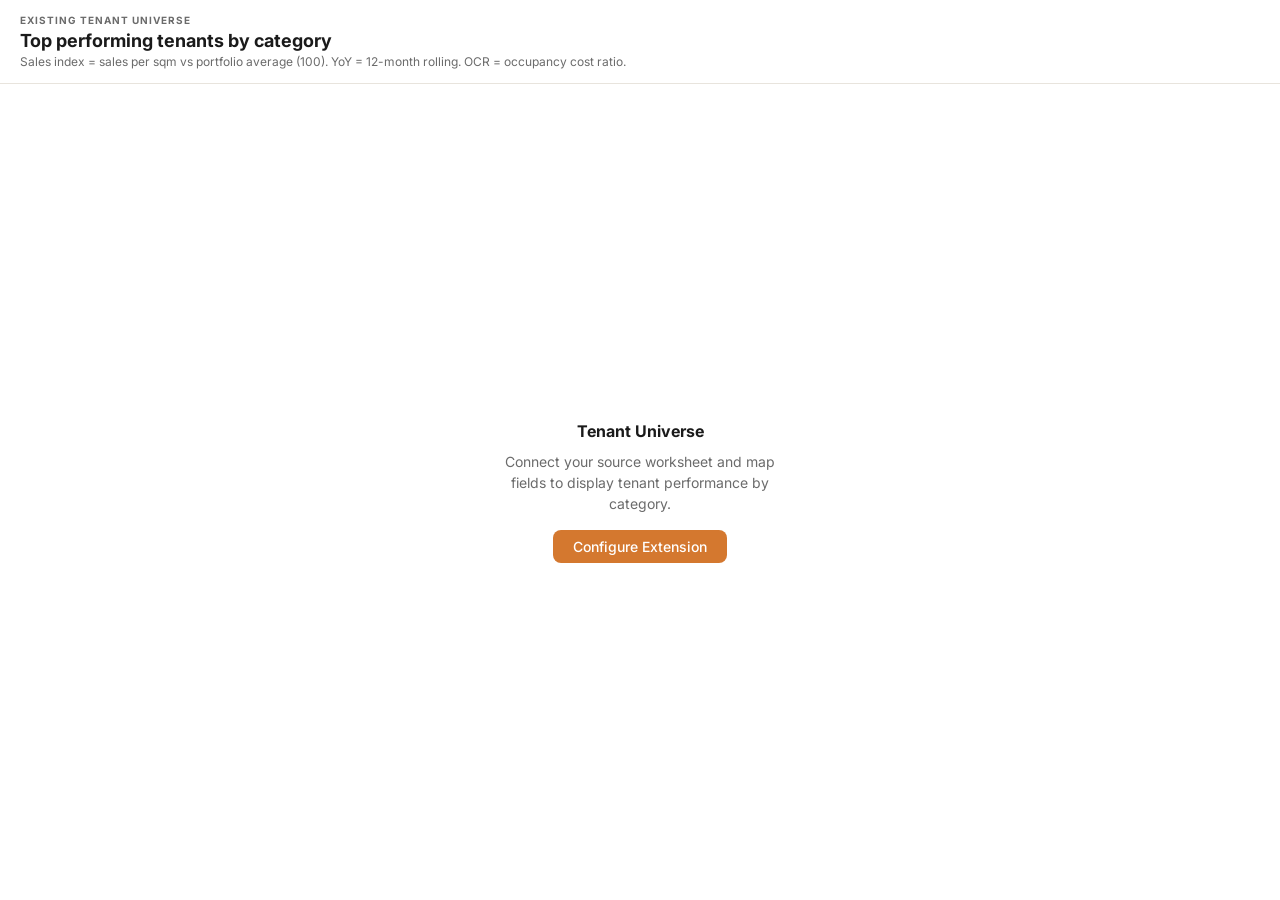
<file: index.html>
<!DOCTYPE html>
<html lang="en">
<head>
  <meta charset="UTF-8" />
  <meta name="viewport" content="width=device-width, initial-scale=1.0" />
  <title>Tenant Universe</title>
  <link rel="preconnect" href="https://fonts.googleapis.com" />
  <link href="https://fonts.googleapis.com/css2?family=Inter:wght@400;500;600;700&display=swap" rel="stylesheet" />
  <script src="js/tableau.extensions.1.latest.min.js"></script>
  <style>
    :root {
      --bg: #F7F5F0; --surface: #FFFFFF; --surface2: #F0EDE8;
      --border: #E8E4DD; --accent: #D4782F; --text: #1A1A1A;
      --text-secondary: #4A4A4A; --text-muted: #6B6B6B;
      --danger: #C62828; --radius: 8px;
      --font: 'Inter', -apple-system, BlinkMacSystemFont, 'Segoe UI', sans-serif;
    }
    *, *::before, *::after { box-sizing: border-box; margin: 0; padding: 0; }
    html, body { height: 100%; font-family: var(--font); background: transparent; color: var(--text); overflow: hidden; }

    #app { display: flex; flex-direction: column; height: 100vh; overflow: hidden; }

    /* ── Header ── */
    #header {
      padding: 14px 20px 12px; background: var(--surface);
      border-bottom: 1px solid var(--border); flex-shrink: 0;
    }
    .header-eyebrow {
      font-size: 10px; font-weight: 700; text-transform: uppercase;
      letter-spacing: .1em; color: var(--text-muted); margin-bottom: 4px;
    }
    #header h1 { font-size: 18px; font-weight: 700; color: var(--text); margin-bottom: 3px; }
    .header-subtitle { font-size: 12px; color: var(--text-muted); line-height: 1.4; }

    /* ── Data cap ── */
    #data-cap-notice {
      display: flex; align-items: center; gap: 7px;
      padding: 5px 20px; background: #FFFDE7; border-bottom: 1px solid #FFE082;
      font-size: 11px; font-weight: 500; color: #E65100; flex-shrink: 0;
    }

    /* ── KPI cards ── */
    #kpi-cards {
      display: flex; flex-shrink: 0;
      background: var(--surface); border-top: 3px solid var(--accent); border-bottom: 1px solid var(--border);
    }
    .kpi-card-item { position: relative; flex: 1; min-width: 0; padding: 14px 20px; border-left: 1px solid var(--border); }
    .kpi-card-item:first-child { border-left: none; }
    .kpi-card-label {
      font-size: 10px; font-weight: 600; text-transform: uppercase;
      letter-spacing: .07em; color: var(--text-muted); margin-bottom: 6px; padding-right: 16px;
    }
    .kpi-card-value { font-size: 26px; font-weight: 700; color: var(--text); line-height: 1.1; }
    .kpi-card-sub { font-size: 12px; color: var(--text-muted); margin-top: 4px; }
    .kpi-card-delta { font-size: 12px; font-weight: 600; margin-top: 4px; line-height: 1.4; }
    .kpi-card-delta.up   { color: #2E7D32; }
    .kpi-card-delta.down { color: var(--danger); }

    /* ── KPI info tooltip ── */
    .kpi-info-wrap { position: absolute; top: 12px; right: 12px; }
    .kpi-info-btn {
      width: 16px; height: 16px; border-radius: 50%; border: none; padding: 0;
      background: rgba(212,120,47,.15); color: var(--accent);
      font-size: 10px; font-weight: 700; font-style: italic; font-family: Georgia, 'Times New Roman', serif;
      display: flex; align-items: center; justify-content: center; cursor: default;
    }
    .kpi-info-btn:hover, .kpi-info-btn:focus { background: rgba(212,120,47,.28); outline: none; }
    .kpi-tooltip {
      position: absolute; top: 22px; right: 0; width: 230px;
      background: var(--text); color: #fff; font-size: 11px; line-height: 1.5;
      padding: 9px 11px; border-radius: 6px; box-shadow: 0 6px 18px rgba(0,0,0,.18);
      opacity: 0; visibility: hidden; transform: translateY(-4px);
      transition: opacity .14s, transform .14s; z-index: 30; pointer-events: none;
    }
    .kpi-info-wrap:hover .kpi-tooltip, .kpi-info-btn:focus + .kpi-tooltip {
      opacity: 1; visibility: visible; transform: translateY(0);
    }

    /* ── Filter bar ── */
    #filter-bar {
      display: flex; align-items: center; justify-content: space-between; padding: 9px 20px;
      gap: 10px; flex-shrink: 0; flex-wrap: wrap;
      background: var(--surface); border-bottom: 1px solid var(--border);
    }
    .filter-bar-left, .filter-bar-right {
      display: flex; align-items: center; gap: 10px; flex-wrap: wrap;
    }
    .filter-pill {
      display: inline-flex; align-items: center; gap: 5px;
      padding: 5px 13px; background: var(--surface); border: 1px solid var(--border);
      border-radius: 20px; font-size: 12px; font-weight: 500; color: var(--text-muted);
      cursor: pointer; user-select: none; white-space: nowrap; font-family: var(--font);
      transition: background .14s, border-color .14s, box-shadow .14s;
    }
    .filter-pill:hover { background: var(--surface2); border-color: #c5c0b9; box-shadow: 0 1px 4px rgba(0,0,0,.07); }
    .filter-pill.active { background: rgba(212,120,47,.10); border-color: var(--accent); color: var(--text); }
    .pill-chevron { font-size: 10px; color: var(--text-muted); }
    .filter-pill.active .pill-chevron { color: var(--accent); }
    .pill-clear { font-size: 14px; line-height: 1; color: var(--text-muted); padding: 0 2px; cursor: pointer; transition: color .12s; }
    .pill-clear:hover { color: var(--danger); }
    .pill-count {
      display: inline-flex; align-items: center; justify-content: center;
      min-width: 18px; height: 18px; padding: 0 5px;
      background: var(--accent); color: #fff; border-radius: 9px;
      font-size: 10px; font-weight: 700; line-height: 1;
    }
    .filter-clear-btn {
      display: inline-flex; align-items: center; gap: 4px;
      padding: 5px 12px; background: transparent; border: 1px solid var(--border);
      border-radius: 20px; font-size: 12px; font-weight: 500; color: var(--text-muted);
      cursor: pointer; white-space: nowrap; font-family: var(--font);
      transition: color .14s, border-color .14s;
    }
    .filter-clear-btn:hover { color: var(--danger); border-color: var(--danger); }
    .filter-dropdown {
      position: fixed; z-index: 200; background: var(--surface);
      border: 1px solid var(--border); border-radius: 10px;
      box-shadow: 0 6px 24px rgba(0,0,0,.14);
      min-width: 200px; max-width: 260px; max-height: 320px;
      display: flex; flex-direction: column; overflow: hidden;
    }
    .filter-dropdown-body { overflow-y: auto; flex: 1; }
    .filter-dropdown-body::-webkit-scrollbar { width: 4px; }
    .filter-dropdown-body::-webkit-scrollbar-thumb { background: var(--border); border-radius: 2px; }
    .filter-dropdown-item {
      display: flex; align-items: center; gap: 9px; padding: 9px 14px;
      font-size: 13px; color: var(--text); cursor: pointer; transition: background .1s;
    }
    .filter-dropdown-item:hover { background: var(--surface2); }
    .filter-dropdown-item input[type="checkbox"],
    .filter-dropdown-item input[type="radio"] { accent-color: var(--accent); width: 14px; height: 14px; flex-shrink: 0; cursor: pointer; }
    .filter-dropdown-footer { display: flex; justify-content: space-between; padding: 8px 14px; border-top: 1px solid var(--border); }
    .filter-dropdown-footer button {
      background: none; border: none; font-size: 12px; font-family: var(--font);
      color: var(--accent); cursor: pointer; padding: 2px 0; font-weight: 500;
    }
    .filter-dropdown-footer button:hover { text-decoration: underline; }
    .date-preset-item {
      display: flex; align-items: center; gap: 9px; padding: 9px 14px;
      font-size: 13px; color: var(--text); cursor: pointer; transition: background .1s;
    }
    .date-preset-item:hover { background: var(--surface2); }
    .date-preset-item.selected { font-weight: 600; color: var(--accent); }
    .preset-dot { font-size: 11px; flex-shrink: 0; color: var(--text-muted); }
    .date-preset-item.selected .preset-dot { color: var(--accent); }
    .date-custom-inputs { flex-direction: column; gap: 7px; padding: 10px 14px 8px; border-top: 1px solid var(--border); background: var(--surface2); }
    .date-custom-row { display: flex; align-items: center; gap: 8px; }
    .date-custom-row label { font-size: 11px; font-weight: 600; text-transform: uppercase; letter-spacing: .05em; color: var(--text-muted); width: 30px; flex-shrink: 0; }
    .date-custom-row input[type="date"] { flex: 1; padding: 5px 8px; border: 1px solid var(--border); border-radius: 6px; font-size: 12px; font-family: var(--font); color: var(--text); background: var(--surface); outline: none; }
    .date-custom-row input[type="date"]:focus { border-color: var(--accent); }
    .date-apply-btn { padding: 6px 14px; background: var(--accent); color: #fff; border: none; border-radius: 6px; font-size: 12px; font-family: var(--font); font-weight: 500; cursor: pointer; width: 100%; margin-top: 2px; }
    .date-apply-btn:hover { opacity: .88; }

    /* ── Main: accordion ── */
    #main { flex: 1; min-height: 0; overflow-y: auto; display: none; }
    #main::-webkit-scrollbar { width: 6px; }
    #main::-webkit-scrollbar-thumb { background: var(--border); border-radius: 3px; }

    .cat-block { border-bottom: 1px solid var(--border); }
    .cat-block:last-child { border-bottom: none; }

    .cat-row {
      display: flex; align-items: center; padding: 0 20px; min-height: 64px;
      gap: 16px; cursor: pointer; background: var(--surface);
      transition: background .12s; user-select: none;
    }
    .cat-row:hover { background: var(--surface2); }

    .cat-chevron { flex-shrink: 0; color: var(--text-muted); font-size: 13px; display: inline-block; transition: transform .2s; line-height: 1; }
    .cat-chevron.open { transform: rotate(90deg); }

    .cat-name-wrap { flex: 1; min-width: 0; }
    .cat-name { font-size: 15px; font-weight: 700; color: var(--text); }
    .cat-sub { font-size: 12px; color: var(--text-muted); margin-top: 2px; }

    .cat-kpis { display: flex; flex-shrink: 0; }
    .cat-kpi { min-width: 140px; padding: 4px 18px; border-left: 1px solid var(--border); }
    .cat-kpi-label { font-size: 10px; font-weight: 600; text-transform: uppercase; letter-spacing: .07em; color: var(--text-muted); margin-bottom: 3px; }
    .cat-kpi-value { font-size: 15px; font-weight: 700; color: var(--text); }
    .cat-kpi-value.yoy-pos { color: #2E7D32; }
    .cat-kpi-value.yoy-neg { color: var(--danger); }

    .cat-roster-btn {
      flex-shrink: 0; padding: 6px 14px; font-size: 12px; font-weight: 500;
      font-family: var(--font); border: 1px solid var(--border); border-radius: 20px;
      background: var(--surface); color: var(--text-muted);
      cursor: pointer; transition: border-color .14s, color .14s; white-space: nowrap;
    }
    .cat-roster-btn:hover { border-color: var(--accent); color: var(--accent); }

    /* ── Roster table ── */
    .roster-wrap { overflow-x: auto; }
    .roster-table { width: 100%; border-collapse: collapse; font-size: 13px; }
    .roster-table th {
      text-align: left; padding: 8px 16px;
      font-size: 10px; font-weight: 600; text-transform: uppercase; letter-spacing: .07em;
      color: var(--text-muted); background: var(--surface2); border-bottom: 1px solid var(--border);
      white-space: nowrap; position: sticky; top: 0;
    }
    .roster-table td { padding: 11px 16px; border-bottom: 1px solid var(--border); color: var(--text); vertical-align: middle; }
    .roster-table tr:last-child td { border-bottom: none; }
    .roster-table tbody tr { background: var(--surface); cursor: pointer; transition: background .1s; }
    .roster-table tbody tr:hover { background: rgba(212,120,47,.04); }
    .tenant-name-cell { font-weight: 600; }
    .location-cell { color: var(--text-secondary); }

    .sales-bar-wrap { display: flex; align-items: center; gap: 10px; }
    .sales-bar-track { width: 90px; height: 6px; background: var(--border); border-radius: 3px; flex-shrink: 0; overflow: hidden; }
    .sales-bar-fill { height: 6px; border-radius: 3px; }
    .sales-index-num { font-size: 13px; font-weight: 600; color: var(--text); min-width: 28px; }

    .yoy-pos { color: #2E7D32; font-weight: 600; }
    .yoy-neg { color: var(--danger); font-weight: 600; }

    .status-badge {
      display: inline-flex; align-items: center; padding: 2px 9px;
      border-radius: 12px; font-size: 11px; font-weight: 600; letter-spacing: .03em;
      border: 1px solid; white-space: nowrap;
    }
    .status-badge.watch    { background: #FFF3E0; color: #E65100; border-color: #FFCC80; }
    .status-badge.at-risk  { background: #FFEBEE; color: var(--danger); border-color: #EF9A9A; }
    .status-badge.generic  { background: var(--surface2); color: var(--text-muted); border-color: var(--border); }

    /* ── Gear button ── */
    #gear-btn {
      position: fixed; top: 8px; right: 8px; z-index: 50;
      width: 30px; height: 30px; border-radius: 6px;
      background: rgba(255,255,255,.92); border: 1px solid var(--border);
      color: var(--text-muted); cursor: pointer;
      display: flex; align-items: center; justify-content: center;
      opacity: 0; transition: opacity .14s, color .14s, border-color .14s;
    }
    #app:hover #gear-btn { opacity: 1; }
    #gear-btn:hover { color: var(--accent); border-color: var(--accent); }

    /* ── Empty state ── */
    #empty-state {
      display: none; flex-direction: column; align-items: center; justify-content: center;
      flex: 1; gap: 10px; color: var(--text-muted); text-align: center; padding: 32px;
    }
    #empty-state h2 { font-size: 16px; color: var(--text); }
    #empty-state p { font-size: 14px; max-width: 300px; line-height: 1.5; }
    #empty-state button {
      margin-top: 6px; padding: 8px 20px; background: var(--accent); color: #fff;
      border: none; border-radius: var(--radius); font-size: 14px; font-family: var(--font);
      font-weight: 500; cursor: pointer;
    }
    #empty-state button:hover { opacity: .88; }

    /* ── Tenant modal ── */
    #tenant-modal {
      position: fixed; inset: 0; z-index: 100;
      display: flex; align-items: center; justify-content: center;
      background: rgba(10,6,2,.48);
      backdrop-filter: blur(6px); -webkit-backdrop-filter: blur(6px);
      opacity: 0; pointer-events: none; transition: opacity .18s;
    }
    #tenant-modal.open { opacity: 1; pointer-events: all; }

    .tenant-modal-card {
      background: var(--surface); border-radius: 12px;
      box-shadow: 0 20px 60px rgba(0,0,0,.24);
      width: calc(100% - 40px); max-width: 520px;
      max-height: calc(100vh - 60px); overflow-y: auto;
      transform: translateY(8px); transition: transform .18s;
      display: flex; flex-direction: column;
    }
    #tenant-modal.open .tenant-modal-card { transform: translateY(0); }
    .tenant-modal-card::-webkit-scrollbar { width: 4px; }
    .tenant-modal-card::-webkit-scrollbar-thumb { background: var(--border); border-radius: 2px; }

    .modal-head { padding: 18px 48px 14px 20px; border-bottom: 1px solid var(--border); position: relative; }
    .modal-eyebrow { font-size: 10px; font-weight: 700; text-transform: uppercase; letter-spacing: .08em; color: var(--text-muted); margin-bottom: 4px; }
    .modal-tenant-name { font-size: 22px; font-weight: 700; color: var(--text); margin-bottom: 3px; line-height: 1.2; }
    .modal-subtitle-text { font-size: 13px; color: var(--text-muted); }
    .modal-close {
      position: absolute; top: 14px; right: 14px;
      background: var(--surface2); border: 1px solid var(--border); border-radius: 6px;
      width: 28px; height: 28px; display: flex; align-items: center; justify-content: center;
      cursor: pointer; color: var(--text-muted); font-size: 18px; line-height: 1;
      transition: color .14s, background .14s;
    }
    .modal-close:hover { color: var(--text); background: var(--border); }

    .kpi-row { display: grid; grid-template-columns: repeat(4, 1fr); gap: 1px; background: var(--border); border-top: 1px solid var(--border); border-bottom: 1px solid var(--border); }
    .kpi-tile { background: var(--surface); padding: 13px 14px; }
    .kpi-label { font-size: 10px; font-weight: 600; text-transform: uppercase; letter-spacing: .07em; color: var(--text-muted); margin-bottom: 4px; }
    .kpi-value { font-size: 20px; font-weight: 700; color: var(--text); line-height: 1; }
    .kpi-value.accent { color: var(--accent); }
    .kpi-sub { font-size: 11px; color: var(--text-muted); margin-top: 2px; }

    .modal-section { padding: 14px 20px; border-bottom: 1px solid var(--border); }
    .modal-section:last-child { border-bottom: none; }
    .section-eyebrow { font-size: 10px; font-weight: 700; text-transform: uppercase; letter-spacing: .08em; color: var(--text-muted); margin-bottom: 6px; }
    .section-heading { font-size: 14px; font-weight: 700; color: var(--text); margin-bottom: 12px; }

    .store-row {
      display: flex; align-items: center; justify-content: space-between;
      padding: 10px 0; border-bottom: 1px solid var(--border);
    }
    .store-row:last-child { border-bottom: none; }
    .store-info { flex: 1; min-width: 0; }
    .store-location-name { font-size: 14px; font-weight: 600; color: var(--text); }
    .store-meta-text { font-size: 12px; color: var(--text-muted); margin-top: 2px; }
    .store-right { display: flex; align-items: center; gap: 10px; flex-shrink: 0; padding-left: 12px; }
    .store-value-text { font-size: 14px; font-weight: 700; color: var(--text); }
    .store-status-badge {
      display: inline-flex; align-items: center; padding: 2px 8px;
      border-radius: 10px; font-size: 11px; font-weight: 600; border: 1px solid;
    }
    .store-status-badge.active   { background: #E8F5E9; color: #2E7D32; border-color: #A5D6A7; }
    .store-status-badge.inactive { background: var(--surface2); color: var(--text-muted); border-color: var(--border); }
    .modal-bottom { height: 8px; }
  </style>
</head>
<body>
<div id="app">

  <div id="header">
    <div class="header-eyebrow">Existing Tenant Universe</div>
    <h1>Top performing tenants by category</h1>
    <p class="header-subtitle">Sales index = sales per sqm vs portfolio average (100). YoY = 12-month rolling. OCR = occupancy cost ratio.</p>
  </div>

  <div id="kpi-cards" style="display:none;"></div>
  <div id="data-cap-notice" style="display:none;"></div>
  <div id="filter-bar" style="display:none;"></div>

  <div id="main"></div>

  <div id="empty-state">
    <h2>Tenant Universe</h2>
    <p>Connect your source worksheet and map fields to display tenant performance by category.</p>
    <button id="empty-config-btn">Configure Extension</button>
  </div>

  <button id="gear-btn" hidden aria-label="Configure">
    <svg width="15" height="15" viewBox="0 0 24 24" fill="none" stroke="currentColor" stroke-width="2" stroke-linecap="round" stroke-linejoin="round" aria-hidden="true">
      <circle cx="12" cy="12" r="3"/>
      <path d="M19.4 15a1.65 1.65 0 0 0 .33 1.82l.06.06a2 2 0 1 1-2.83 2.83l-.06-.06a1.65 1.65 0 0 0-1.82-.33 1.65 1.65 0 0 0-1 1.51V21a2 2 0 1 1-4 0v-.09A1.65 1.65 0 0 0 9 19.4a1.65 1.65 0 0 0-1.82.33l-.06.06a2 2 0 1 1-2.83-2.83l.06-.06A1.65 1.65 0 0 0 4.68 15a1.65 1.65 0 0 0-1.51-1H3a2 2 0 1 1 0-4h.09A1.65 1.65 0 0 0 4.6 9a1.65 1.65 0 0 0-.33-1.82l-.06-.06a2 2 0 1 1 2.83-2.83l.06.06A1.65 1.65 0 0 0 9 4.68a1.65 1.65 0 0 0 1-1.51V3a2 2 0 1 1 4 0v.09a1.65 1.65 0 0 0 1 1.51 1.65 1.65 0 0 0 1.82-.33l.06-.06a2 2 0 1 1 2.83 2.83l-.06.06A1.65 1.65 0 0 0 19.4 9a1.65 1.65 0 0 0 1.51 1H21a2 2 0 1 1 0 4h-.09a1.65 1.65 0 0 0-1.51 1z"/>
    </svg>
  </button>

  <div id="tenant-modal">
    <div class="tenant-modal-card" id="tenant-modal-card"></div>
  </div>

</div>
<script>
'use strict';
(function () {

  var tableauReady  = false;
  var rawRows       = [];
  var activeFilters = {};
  var currentDropdownEl = null;
  var MAX_ROWS = 50000;
  var BAR_SCALE = 200;

  var cfg = {
    sourceWorksheet: '',
    fieldMappings: {
      categoryField: '', categorySqftField: '', categoryYoyField: '',
      tenantField: '', brandCodeField: '', tenantCodeField: '', tenantStatusField: '',
      salesIndexField: '', tenantYoyField: '', ocrField: '', statusField: '',
      locationField: '', levelField: '', leaseEndField: '', sqmField: '', leaseValueField: '', storeStatusField: '',
      salesCurrentPeriodField: '', salesPerSqmField: '', salesPriorPeriodField: '', matRentField: '',
      storeCountField: '',
    },
    columnLabels: {
      tenantLabel: 'Tenant', locationLabel: 'Primary Location', salesIndexLabel: 'Sales Index',
      salesCurrentLabel: 'Sales (AED)', salesPerSqmLabel: 'Sales/Sqm', yoyLabel: 'YoY Growth',
      ocrLabel: 'OCR', storesLabel: 'Stores', statusLabel: 'Status',
    },
    columnVisibility: {
      salesIndexVisible: true, salesCurrentVisible: true, salesPerSqmVisible: true,
      yoyVisible: true, ocrVisible: true, storesVisible: true, statusVisible: true,
    },
    kpiTooltips: {},
    bands: [
      { color: '#2E7D32', threshold: 130 },
      { color: '#D4782F', threshold: 100 },
      { color: '#C62828', threshold: 0   },
    ],
    filterConfig: null,
  };

  var activeSort = null;
  var portfolioKpis = null;
  var openCategories = {};

  var SORT_METRICS = [
    { key: 'salesCurrentPeriodField', prop: 'salesCurrentPeriod', label: 'By Sales' },
    { key: 'salesPerSqmField',        prop: 'salesPerSqm',        label: 'By Sales/Sqm' },
    { key: 'ocrField',                prop: 'ocr',                label: 'By OCR' },
    { key: 'tenantYoyField',          prop: 'tenantYoy',          label: 'By YOY Growth' },
  ];

  var MOCK_MODE = window.location.search.indexOf('mock') >= 0;

  var DATE_PRESETS = [
    { key: 'all',    label: 'All Time' },
    { key: 'last7',  label: 'Last 7 days' },
    { key: 'last14', label: 'Last 14 days' },
    { key: 'last30', label: 'Last 30 days' },
    { key: 'last60', label: 'Last 60 days' },
    { key: 'last90', label: 'Last 90 days' },
    { key: 'mtd',    label: 'Month to Date' },
    { key: 'qtd',    label: 'Quarter to Date' },
    { key: 'ytd',    label: 'Year to Date' },
    { key: 'custom', label: 'Custom range…' },
  ];

  var $kpiCards      = document.getElementById('kpi-cards');
  var $filterBar     = document.getElementById('filter-bar');
  var $dataCapNotice = document.getElementById('data-cap-notice');
  var $main          = document.getElementById('main');
  var $emptyState    = document.getElementById('empty-state');
  var $gearBtn       = document.getElementById('gear-btn');
  var $modal         = document.getElementById('tenant-modal');
  var $modalCard     = document.getElementById('tenant-modal-card');

  // ── Init ──────────────────────────────────────────────────────────────────
  window.addEventListener('load', function () {
    if (MOCK_MODE) { loadMockData(); return; }
    tableau.extensions.initializeAsync({ configure: openConfig }).then(function () {
      tableauReady = true;
      var mode = tableau.extensions.environment.mode;
      if (!mode || mode === 'authoring') {
        $gearBtn.hidden = false;
        $gearBtn.addEventListener('click', openConfig);
      }
      document.getElementById('empty-config-btn').addEventListener('click', openConfig);
      tableau.extensions.settings.addEventListener(
        tableau.TableauEventType.SettingsChanged,
        function () { loadSavedConfig(); fetchAndRender(); }
      );
      loadSavedConfig();
      fetchAndRender();
    }).catch(function () { showEmpty(); });
  });

  function loadSavedConfig() {
    try {
      var all = tableau.extensions.settings.getAll();
      if (all.sourceWorksheet)  cfg.sourceWorksheet  = all.sourceWorksheet;
      if (all.fieldMappings)    cfg.fieldMappings    = JSON.parse(all.fieldMappings);
      if (all.columnLabels)     cfg.columnLabels     = JSON.parse(all.columnLabels);
      if (all.columnVisibility) cfg.columnVisibility = JSON.parse(all.columnVisibility);
      if (all.kpiTooltips)      cfg.kpiTooltips      = JSON.parse(all.kpiTooltips);
      if (all.bands)            cfg.bands            = JSON.parse(all.bands);
      if (all.filterConfig)     cfg.filterConfig     = JSON.parse(all.filterConfig);
    } catch (e) {}
  }

  function openConfig() {
    if (!tableauReady) return;
    var url = window.location.href.replace(/\/[^\/]*$/, '/dialog.html');
    tableau.extensions.ui.displayDialogAsync(url, '', { height: 680, width: 620 })
      .then(function (result) {
        if (result === 'saved') { loadSavedConfig(); fetchAndRender(); }
      })
      .catch(function (err) {
        if (err.errorCode !== tableau.ErrorCodes.DialogClosedByUser) console.error(err);
      });
  }

  // ── Data fetch ────────────────────────────────────────────────────────────
  function fetchAndRender() {
    if (!cfg.sourceWorksheet) { showEmpty(); return; }
    var ws = null;
    var sheets = tableau.extensions.dashboardContent.dashboard.worksheets;
    for (var i = 0; i < sheets.length; i++) {
      if (sheets[i].name === cfg.sourceWorksheet) { ws = sheets[i]; break; }
    }
    if (!ws) { showEmpty(); return; }

    ws.getSummaryDataAsync({ maxRows: MAX_ROWS }).then(function (dt) {
      rawRows = parseDataTable(dt);
      checkDataCap();
      initActiveFilters();
      renderFilterBar();
      applyAndRender();
    }).catch(function () { showEmpty(); });
  }

  function parseDataTable(dt) {
    var cols = dt.columns.map(function (c) { return c.fieldName; });
    return dt.data.map(function (row) {
      var obj = {};
      cols.forEach(function (col, i) { obj[col] = row[i].formattedValue; });
      return obj;
    });
  }

  function checkDataCap() {
    if (rawRows.length >= MAX_ROWS) {
      $dataCapNotice.style.display = 'flex';
      $dataCapNotice.innerHTML = '&#9888; Showing top ' + MAX_ROWS.toLocaleString() + ' records — data has been capped. Apply a filter on the source worksheet to narrow the dataset.';
    } else {
      $dataCapNotice.style.display = 'none';
    }
  }

  // ── Portfolio KPI cards ───────────────────────────────────────────────────
  function computePortfolioKpis(rows) {
    var fld = cfg.fieldMappings;
    var seenBrands = {}, seenLeases = {}, seenLocations = {};
    var activeBrandCount = 0, activeLeaseCount = 0, assetCount = 0;
    var matSales = 0, priorSales = 0, matRent = 0, totalArea = 0;

    rows.forEach(function (row) {
      // Assets = distinct locations in the portfolio; not gated by tenant status — it's a physical count.
      var locKey = fld.locationField ? normalizeTenantKey(row[fld.locationField]) : '';
      if (locKey && !seenLocations[locKey]) { seenLocations[locKey] = true; assetCount++; }

      if (isActiveTenantStatus(fld, row)) {
        // Active Brands = distinct Brand Code; falls back to tenant name if unmapped.
        var brandKey = fld.brandCodeField ? normalizeTenantKey(row[fld.brandCodeField])
          : (fld.tenantField ? normalizeTenantKey(row[fld.tenantField]) : '');
        if (brandKey && !seenBrands[brandKey]) { seenBrands[brandKey] = true; activeBrandCount++; }

        // Active Leases = distinct Tenant Code; falls back to counting every row if unmapped.
        var leaseKey = fld.tenantCodeField ? normalizeTenantKey(row[fld.tenantCodeField]) : '';
        if (leaseKey) {
          if (!seenLeases[leaseKey]) { seenLeases[leaseKey] = true; activeLeaseCount++; }
        } else {
          activeLeaseCount++;
        }
      }

      if (fld.salesCurrentPeriodField) matSales   += parseNumeric(row[fld.salesCurrentPeriodField]) || 0;
      if (fld.salesPriorPeriodField)   priorSales += parseNumeric(row[fld.salesPriorPeriodField])   || 0;
      if (fld.matRentField)            matRent    += parseNumeric(row[fld.matRentField])            || 0;
      if (fld.sqmField)                totalArea  += parseNumeric(row[fld.sqmField])                || 0;
    });

    return {
      activeBrandCount:  activeBrandCount,
      activeLeaseCount:  activeLeaseCount,
      assetCount:        assetCount,
      matSales:          matSales,
      priorSales:        priorSales,
      yoyPct:            priorSales > 0 ? ((matSales - priorSales) / priorSales * 100) : null,
      ocrPct:            matSales   > 0 ? (matRent / matSales * 100)                   : null,
      avgSalesPerSqm:   totalArea  > 0 ? (matSales / totalArea)                       : null,
    };
  }

  var KPI_TOOLTIP_DEFAULTS = {
    assets:          'Count of distinct locations (malls/properties) across the portfolio — a physical site count, not filtered by tenant status.',
    activeLeases:    'Count of distinct Tenant Codes among rows where Tenant Status = Current. Falls back to counting every row if Tenant Code isn\'t mapped.',
    activeBrands:    'Count of distinct Brand Codes with at least one Current-status lease. Falls back to counting distinct tenant names if Brand Code isn\'t mapped.',
    matSales:        'MAT = Moving Annual Turnover — sum of Sales (AED) across all rows. The % shown is (MAT Sales − Sales Prior Period) ÷ Sales Prior Period.',
    portfolioOcr:    'OCR = Occupancy Cost Ratio — total MAT Rent divided by total Sales (AED) across the portfolio.',
    avgSalesPerSqm:  'Total Sales (AED) divided by total Store Area (sqm) across the portfolio.',
  };
  function kpiTooltip(key) {
    var t = cfg.kpiTooltips || {};
    return (t[key] && t[key].trim()) || KPI_TOOLTIP_DEFAULTS[key];
  }

  function renderKpiCards(k) {
    $kpiCards.innerHTML = '';
    $kpiCards.appendChild(kpiCardItem('Assets', k.assetCount.toLocaleString(), 'across portfolio', 'assets'));
    $kpiCards.appendChild(kpiCardItem('Active Leases', k.activeLeaseCount.toLocaleString(), 'across portfolio', 'activeLeases'));
    $kpiCards.appendChild(kpiCardItem('Active Brands', k.activeBrandCount.toLocaleString(), 'across portfolio', 'activeBrands'));

    var matSalesCard = kpiCardItem('MAT Sales', formatValue(k.matSales), '', 'matSales');
    if (k.yoyPct !== null) {
      var isUp = k.yoyPct >= 0;
      var delta = document.createElement('div');
      delta.className = 'kpi-card-delta ' + (isUp ? 'up' : 'down');
      delta.textContent = (isUp ? '▲ ' : '▼ ') + (isUp ? '+' : '') + k.yoyPct.toFixed(1) + '% vs Prior Period ' + formatValue(k.priorSales);
      matSalesCard.appendChild(delta);
    }
    $kpiCards.appendChild(matSalesCard);

    $kpiCards.appendChild(kpiCardItem('Portfolio OCR', k.ocrPct !== null ? k.ocrPct.toFixed(1) + '%' : '—', '', 'portfolioOcr'));
    $kpiCards.appendChild(kpiCardItem('Avg Sales/Sqm', k.avgSalesPerSqm !== null ? formatValue(k.avgSalesPerSqm) : '—', '', 'avgSalesPerSqm'));
  }

  function kpiCardItem(label, value, sub, tooltipKey) {
    var item = document.createElement('div');
    item.className = 'kpi-card-item';
    if (tooltipKey) {
      var infoWrap = document.createElement('div'); infoWrap.className = 'kpi-info-wrap';
      var infoBtn = document.createElement('button');
      infoBtn.className = 'kpi-info-btn'; infoBtn.type = 'button'; infoBtn.tabIndex = 0;
      infoBtn.setAttribute('aria-label', 'About ' + label); infoBtn.textContent = 'i';
      var tip = document.createElement('div'); tip.className = 'kpi-tooltip'; tip.setAttribute('role', 'tooltip');
      tip.textContent = kpiTooltip(tooltipKey);
      infoWrap.appendChild(infoBtn); infoWrap.appendChild(tip);
      item.appendChild(infoWrap);
    }
    var lbl = document.createElement('div'); lbl.className = 'kpi-card-label'; lbl.textContent = label;
    var val = document.createElement('div'); val.className = 'kpi-card-value'; val.textContent = value;
    item.appendChild(lbl); item.appendChild(val);
    if (sub) {
      var subEl = document.createElement('div'); subEl.className = 'kpi-card-sub'; subEl.textContent = sub;
      item.appendChild(subEl);
    }
    return item;
  }

  // ── Group data ────────────────────────────────────────────────────────────
  function groupData(rows) {
    var fld = cfg.fieldMappings;
    var catMap = {}, catOrder = [];

    rows.forEach(function (row) {
      var catName = (fld.categoryField && row[fld.categoryField]) ? row[fld.categoryField] : '(No Category)';
      if (!catMap[catName]) {
        catMap[catName] = {
          name: catName,
          categorySqft:      fld.categorySqftField ? (row[fld.categorySqftField] || '') : '',
          categoryYoy:       fld.categoryYoyField  ? (row[fld.categoryYoyField]  || '') : '',
          tenantMap: {}, tenantOrder: [],
          leaseCodesSeen: {}, activeLeaseCount: 0,
          activeBrandCodesSeen: {}, activeTenantCount: 0,
        };
        catOrder.push(catName);
      }
      var cat = catMap[catName];
      var tenantRaw  = (fld.tenantField && row[fld.tenantField]) ? String(row[fld.tenantField]).trim() : '';
      var tenantName = tenantRaw || '(No Tenant)';
      var tenantKey  = tenantRaw ? normalizeTenantKey(tenantRaw) : '(NO TENANT)';
      // Roster rows are grouped by Brand Code (one brand can have many leases/Tenant Codes); tenant name is display-only.
      var brandKey = fld.brandCodeField ? normalizeTenantKey(row[fld.brandCodeField]) : tenantKey;
      if (!cat.tenantMap[brandKey]) {
        cat.tenantMap[brandKey] = {
          name:        tenantName,
          // salesIndex/tenantYoy/ocr are filled in below as a sales-weighted rollup across this brand's stores —
          // they vary per store, so a single first-row value would misrepresent the brand.
          salesIndex:  '',
          tenantYoy:   '',
          ocr:         '',
          status:      fld.statusField      ? (row[fld.statusField]      || '') : '',
          salesPerSqm: fld.salesPerSqmField ? (row[fld.salesPerSqmField] || '') : '',
          storeCount:  fld.storeCountField  ? (row[fld.storeCountField]  || '') : '',
          salesCurrentPeriod: 0,
          stores: [],
        };
        cat.tenantOrder.push(brandKey);
      }
      // Sales — current period is a per-unit value, not duplicated per tenant, so it accumulates on every row.
      if (fld.salesCurrentPeriodField) {
        cat.tenantMap[brandKey].salesCurrentPeriod += parseNumeric(row[fld.salesCurrentPeriodField]) || 0;
      }
      // Active leases/tenants (Tenant Code / Brand Code, within category) only count rows with Tenant Status = Current.
      if (isActiveTenantStatus(fld, row)) {
        var leaseCode = fld.tenantCodeField ? normalizeTenantKey(row[fld.tenantCodeField]) : '';
        if (leaseCode) {
          if (!cat.leaseCodesSeen[leaseCode]) { cat.leaseCodesSeen[leaseCode] = true; cat.activeLeaseCount++; }
        } else {
          cat.activeLeaseCount++;
        }
        if (!cat.activeBrandCodesSeen[brandKey]) { cat.activeBrandCodesSeen[brandKey] = true; cat.activeTenantCount++; }
      }
      var loc = fld.locationField ? (row[fld.locationField] || '') : '';
      var lvl = fld.levelField    ? (row[fld.levelField]    || '') : '';
      cat.tenantMap[brandKey].stores.push({
        location:    lvl ? loc + ' · ' + lvl : loc,
        leaseEnd:    fld.leaseEndField    ? (row[fld.leaseEndField]    || '') : '',
        sqm:         fld.sqmField        ? (row[fld.sqmField]        || '') : '',
        leaseValue:  fld.leaseValueField  ? (row[fld.leaseValueField]  || '') : '',
        storeStatus: fld.storeStatusField ? (row[fld.storeStatusField] || '') : '',
        // Carried per-store so the brand's Sales Index/YoY/OCR can be rolled up as a sales-weighted
        // average across all of this brand's stores, instead of just the first row encountered.
        salesIndex:         fld.salesIndexField        ? (row[fld.salesIndexField]        || '') : '',
        ocr:                fld.ocrField                ? (row[fld.ocrField]                || '') : '',
        tenantYoy:          fld.tenantYoyField          ? (row[fld.tenantYoyField]          || '') : '',
        salesCurrentPeriod: fld.salesCurrentPeriodField ? (row[fld.salesCurrentPeriodField]  || '') : '',
        salesPriorPeriod:   fld.salesPriorPeriodField   ? (row[fld.salesPriorPeriodField]    || '') : '',
        isActive:           isActiveTenantStatus(fld, row),
      });
    });

    return catOrder.map(function (catName) {
      var cat = catMap[catName];
      var tenants = cat.tenantOrder.map(function (tn) { return cat.tenantMap[tn]; });
      tenants.forEach(applyBrandRollup);
      if (activeSort) {
        tenants = tenants.slice().sort(function (a, b) {
          var av = parseNumeric(a[activeSort]); if (isNaN(av)) av = -Infinity;
          var bv = parseNumeric(b[activeSort]); if (isNaN(bv)) bv = -Infinity;
          return bv - av;
        });
      }
      return {
        name: cat.name,
        activeLeaseCount:  cat.activeLeaseCount,
        activeTenantCount: cat.activeTenantCount,
        categorySqft:      cat.categorySqft,
        categoryYoy:       cat.categoryYoy,
        tenants:           tenants,
      };
    });
  }

  // Brand/tenant-level rollup: weight each store's metric by its own Sales (AED) rather than
  // reading a single "representative" row (mirrors arm-vc-rent-roll's salesWeightedAverage/computeBrandYoy).
  function applyBrandRollup(tenant) {
    var activeStores = tenant.stores.filter(function (s) { return s.isActive; });
    if (!activeStores.length) activeStores = tenant.stores; // no active stores found — fall back rather than showing a blank tile

    tenant.salesIndex = salesWeightedAverage(activeStores, 'salesIndex');
    tenant.ocr        = salesWeightedAverage(activeStores, 'ocr');
    tenant.tenantYoy  = computeBrandYoy(activeStores);
  }

  // Primary Location = the brand's highest-sales active store, not just whichever row came first.
  function pickPrimaryStore(stores) {
    if (!stores.length) return null;
    var activeStores = stores.filter(function (s) { return s.isActive; });
    var pool = activeStores.length ? activeStores : stores;
    var best = pool[0], bestSales = -Infinity;
    pool.forEach(function (store) {
      var sales = parseNumeric(store.salesCurrentPeriod);
      if (isNaN(sales)) sales = -Infinity;
      if (sales > bestSales) { bestSales = sales; best = store; }
    });
    return best;
  }

  function salesWeightedAverage(stores, metricKey) {
    var weightedSum = 0, weightTotal = 0, anyValue = false;
    stores.forEach(function (store) {
      var metric = parseNumeric(store[metricKey]);
      if (isNaN(metric)) return;
      anyValue = true;
      var weight = parseNumeric(store.salesCurrentPeriod);
      if (isNaN(weight) || weight <= 0) weight = 0;
      weightedSum += metric * weight;
      weightTotal += weight;
    });
    if (!anyValue) return '';
    if (weightTotal > 0) return weightedSum / weightTotal;
    // No usable weights (e.g. Sales unmapped/zero for every store) — fall back to a plain average.
    var vals = stores.map(function (store) { return parseNumeric(store[metricKey]); }).filter(function (n) { return !isNaN(n); });
    return vals.reduce(function (a, b) { return a + b; }, 0) / vals.length;
  }

  // If Sales — Prior Period is mapped, compute (sum current − sum prior) ÷ sum prior across the
  // brand's active stores — mathematically correct. Otherwise fall back to a sales-weighted average
  // of each store's own YoY%.
  function computeBrandYoy(activeStores) {
    var hasPrior = activeStores.some(function (s) { return s.salesPriorPeriod !== ''; });
    if (!hasPrior) return salesWeightedAverage(activeStores, 'tenantYoy');

    var sumCurrent = 0, sumPrior = 0, any = false;
    activeStores.forEach(function (store) {
      var cur   = parseNumeric(store.salesCurrentPeriod);
      var prior = parseNumeric(store.salesPriorPeriod);
      if (!isNaN(cur)) { sumCurrent += cur; any = true; }
      if (!isNaN(prior)) sumPrior += prior;
    });
    if (!any || sumPrior <= 0) return '';
    return ((sumCurrent - sumPrior) / sumPrior) * 100;
  }

  // ── Filters ───────────────────────────────────────────────────────────────
  function initActiveFilters() {
    var fc = cfg.filterConfig || {};
    activeFilters = {};
    if (fc.dateFilter && fc.dateFilter.enabled) {
      activeFilters.date = { preset: fc.dateFilter.defaultPreset || 'all', from: '', to: '' };
    }
    (fc.filters || []).forEach(function (def) { activeFilters[def.id] = []; });
  }

  // Filters store either a raw worksheet column name (current) or a legacy fieldMappings key
  // like "locationField" (older saved configs) — resolve whichever this is to an actual column name.
  function resolveFilterColumn(fld, fieldRef) {
    if (!fieldRef) return '';
    return fld.hasOwnProperty(fieldRef) ? (fld[fieldRef] || '') : fieldRef;
  }

  function applyFilters(rows) {
    var fc  = cfg.filterConfig || {};
    var fld = cfg.fieldMappings || {};
    var out = rows;
    if (fc.dateFilter && fc.dateFilter.enabled && activeFilters.date) {
      var colName = resolveFilterColumn(fld, fc.dateFilter.field);
      if (colName) out = applyDateFilter(out, colName, activeFilters.date.preset, activeFilters.date.from, activeFilters.date.to);
    }
    (fc.filters || []).forEach(function (def) {
      var sel = activeFilters[def.id];
      if (!sel || !sel.length) return;
      var colName = resolveFilterColumn(fld, def.field);
      if (!colName) return;
      out = out.filter(function (row) { return sel.indexOf(String(row[colName] || '')) >= 0; });
    });
    return out;
  }

  function applyDateFilter(rows, colName, preset, fromStr, toStr) {
    if (preset === 'all') return rows;
    var now = new Date();
    var fromDate, toDate;
    if (preset === 'custom') {
      fromDate = fromStr ? new Date(fromStr) : null;
      toDate   = toStr   ? new Date(toStr)   : null;
    } else {
      toDate = new Date(now.getFullYear(), now.getMonth(), now.getDate(), 23, 59, 59);
      if      (preset === 'last7')  fromDate = new Date(+now - 7   * 864e5);
      else if (preset === 'last14') fromDate = new Date(+now - 14  * 864e5);
      else if (preset === 'last30') fromDate = new Date(+now - 30  * 864e5);
      else if (preset === 'last60') fromDate = new Date(+now - 60  * 864e5);
      else if (preset === 'last90') fromDate = new Date(+now - 90  * 864e5);
      else if (preset === 'mtd')    fromDate = new Date(now.getFullYear(), now.getMonth(), 1);
      else if (preset === 'qtd')    fromDate = new Date(now.getFullYear(), Math.floor(now.getMonth() / 3) * 3, 1);
      else if (preset === 'ytd')    fromDate = new Date(now.getFullYear(), 0, 1);
    }
    return rows.filter(function (row) {
      var d = new Date(row[colName]);
      if (isNaN(d)) return false;
      if (fromDate && d < fromDate) return false;
      if (toDate   && d > toDate)   return false;
      return true;
    });
  }

  function applyAndRender() {
    var filtered = applyFilters(rawRows);
    portfolioKpis = computePortfolioKpis(filtered);
    renderKpiCards(portfolioKpis);
    var grouped  = groupData(filtered);
    if (!grouped || grouped.length === 0) { showEmpty(); return; }
    showMainContent();
    renderMain(grouped);
  }

  // ── Filter bar ────────────────────────────────────────────────────────────
  function renderFilterBar() {
    var fc          = cfg.filterConfig || {};
    var hasDate     = fc.dateFilter && fc.dateFilter.enabled;
    var hasCats     = fc.filters && fc.filters.length > 0;
    var sortMetrics = SORT_METRICS.filter(function (m) { return !!cfg.fieldMappings[m.key]; });
    if (!hasDate && !hasCats && sortMetrics.length === 0) { $filterBar.style.display = 'none'; return; }

    closeDropdown();
    $filterBar.style.display = 'flex';
    $filterBar.innerHTML = '';

    var left = document.createElement('div');
    left.className = 'filter-bar-left';
    if (hasDate) left.appendChild(buildDatePill(fc.dateFilter));
    (fc.filters || []).forEach(function (def) { left.appendChild(buildCategoryPill(def)); });
    if (hasDate || hasCats) {
      var clearBtn = document.createElement('button');
      clearBtn.className = 'filter-clear-btn';
      clearBtn.innerHTML = '&#215; Clear all';
      clearBtn.addEventListener('click', function () { initActiveFilters(); renderFilterBar(); applyAndRender(); });
      left.appendChild(clearBtn);
    }
    $filterBar.appendChild(left);

    var right = document.createElement('div');
    right.className = 'filter-bar-right';
    sortMetrics.forEach(function (m) { right.appendChild(buildSortButton(m)); });
    $filterBar.appendChild(right);
  }

  function buildSortButton(metric) {
    var btn = document.createElement('button');
    btn.className = 'filter-pill' + (activeSort === metric.prop ? ' active' : '');
    btn.textContent = metric.label;
    btn.addEventListener('click', function () {
      activeSort = (activeSort === metric.prop) ? null : metric.prop;
      renderFilterBar();
      applyAndRender();
    });
    return btn;
  }

  function buildDatePill(dateConfig) {
    var pill = document.createElement('button');
    function getPreset() { return (activeFilters.date || {}).preset || 'all'; }
    function isActive()  { return getPreset() !== 'all'; }

    function refreshPill() {
      var pillLabel = (dateConfig && dateConfig.label) ? dateConfig.label : 'Date';
      var preset    = getPreset();
      var found     = null;
      for (var i = 0; i < DATE_PRESETS.length; i++) { if (DATE_PRESETS[i].key === preset) { found = DATE_PRESETS[i]; break; } }
      var presetLabel = found ? found.label : 'All Time';
      if (preset === 'custom' && activeFilters.date) {
        var f = activeFilters.date.from, t = activeFilters.date.to;
        if (f || t) presetLabel = (f || '…') + ' – ' + (t || '…');
      }
      while (pill.firstChild) pill.removeChild(pill.firstChild);
      var cal = document.createElement('span');
      cal.textContent = isActive() ? '📅 ' + pillLabel + ': ' + presetLabel : '📅 ' + pillLabel;
      pill.appendChild(cal);
      if (isActive()) {
        var clr = document.createElement('span');
        clr.className = 'pill-clear'; clr.textContent = '×';
        clr.addEventListener('click', function (ev) {
          ev.stopPropagation();
          activeFilters.date = { preset: 'all', from: '', to: '' };
          refreshPill(); applyAndRender();
        });
        pill.appendChild(clr);
      }
      var chev = document.createElement('span'); chev.className = 'pill-chevron'; chev.textContent = '▾';
      pill.appendChild(chev);
      pill.className = 'filter-pill' + (isActive() ? ' active' : '');
    }

    refreshPill();

    pill.addEventListener('click', function (e) {
      e.stopPropagation();
      if (currentDropdownEl && pill.classList.contains('open')) { closeDropdown(); return; }
      closeDropdown(); pill.classList.add('open');

      var dropdown = document.createElement('div'); dropdown.className = 'filter-dropdown';
      var body = document.createElement('div'); body.className = 'filter-dropdown-body';
      dropdown.appendChild(body);
      var customDiv = null;

      DATE_PRESETS.forEach(function (p) {
        var item = document.createElement('div');
        item.className = 'date-preset-item' + (getPreset() === p.key ? ' selected' : '');
        var dot = document.createElement('span'); dot.className = 'preset-dot'; dot.textContent = getPreset() === p.key ? '●' : '○'; item.appendChild(dot);
        var lbl = document.createElement('span'); lbl.textContent = p.label; item.appendChild(lbl);
        item.addEventListener('click', function (ev) {
          ev.stopPropagation();
          if (p.key === 'custom') {
            activeFilters.date = { preset: 'custom', from: (activeFilters.date || {}).from || '', to: (activeFilters.date || {}).to || '' };
            body.querySelectorAll('.date-preset-item').forEach(function (it) { it.querySelector('.preset-dot').textContent = '○'; it.classList.remove('selected'); });
            item.querySelector('.preset-dot').textContent = '●'; item.classList.add('selected');
            if (customDiv) customDiv.style.display = 'flex'; return;
          }
          activeFilters.date = { preset: p.key, from: '', to: '' };
          refreshPill(); closeDropdown(); pill.classList.remove('open'); applyAndRender();
        });
        body.appendChild(item);
        if (p.key === 'custom') {
          customDiv = document.createElement('div'); customDiv.className = 'date-custom-inputs';
          customDiv.style.display = getPreset() === 'custom' ? 'flex' : 'none';
          var fromRow = document.createElement('div'); fromRow.className = 'date-custom-row';
          var fromLbl = document.createElement('label'); fromLbl.textContent = 'From';
          var fromInp = document.createElement('input'); fromInp.type = 'date'; fromInp.value = (activeFilters.date || {}).from || '';
          fromRow.appendChild(fromLbl); fromRow.appendChild(fromInp);
          var toRow = document.createElement('div'); toRow.className = 'date-custom-row';
          var toLbl = document.createElement('label'); toLbl.textContent = 'To';
          var toInp = document.createElement('input'); toInp.type = 'date'; toInp.value = (activeFilters.date || {}).to || '';
          toRow.appendChild(toLbl); toRow.appendChild(toInp);
          var applyBtn = document.createElement('button'); applyBtn.className = 'date-apply-btn'; applyBtn.textContent = 'Apply';
          applyBtn.addEventListener('click', function (ev) {
            ev.stopPropagation();
            activeFilters.date = { preset: 'custom', from: fromInp.value, to: toInp.value };
            refreshPill(); closeDropdown(); pill.classList.remove('open'); applyAndRender();
          });
          customDiv.appendChild(fromRow); customDiv.appendChild(toRow); customDiv.appendChild(applyBtn);
          body.appendChild(customDiv);
        }
      });
      positionDropdown(dropdown, pill);
      document.body.appendChild(dropdown); currentDropdownEl = dropdown;
      setTimeout(function () { document.addEventListener('click', outsideClickHandler); }, 0);
    });
    return pill;
  }

  function buildCategoryPill(def) {
    var pill = document.createElement('button');
    function getSelected() { return activeFilters[def.id] || []; }
    function isActive()    { return getSelected().length > 0; }

    function refreshPill() {
      var sel = getSelected();
      while (pill.firstChild) pill.removeChild(pill.firstChild);
      var span = document.createElement('span'); span.textContent = def.label + (sel.length === 0 ? ': All' : ''); pill.appendChild(span);
      if (sel.length > 0) {
        var badge = document.createElement('span'); badge.className = 'pill-count'; badge.textContent = sel.length; pill.appendChild(badge);
        var clr = document.createElement('span'); clr.className = 'pill-clear'; clr.textContent = '×';
        clr.addEventListener('click', function (ev) { ev.stopPropagation(); activeFilters[def.id] = []; refreshPill(); applyAndRender(); });
        pill.appendChild(clr);
      }
      var chev = document.createElement('span'); chev.className = 'pill-chevron'; chev.textContent = '▾'; pill.appendChild(chev);
      pill.className = 'filter-pill' + (isActive() ? ' active' : '');
    }

    refreshPill();

    pill.addEventListener('click', function (e) {
      e.stopPropagation();
      if (currentDropdownEl && pill.classList.contains('open')) { closeDropdown(); return; }
      closeDropdown(); pill.classList.add('open');
      var fld     = cfg.fieldMappings || {};
      var colName = resolveFilterColumn(fld, def.field);
      var values  = colName ? getUniqueValues(colName) : [];
      var isMulti = def.type !== 'single';
      var dropdown = document.createElement('div'); dropdown.className = 'filter-dropdown';
      var body = document.createElement('div'); body.className = 'filter-dropdown-body'; dropdown.appendChild(body);
      if (values.length === 0) {
        var empty = document.createElement('div'); empty.className = 'filter-dropdown-item'; empty.style.color = 'var(--text-muted)'; empty.textContent = 'No values found'; body.appendChild(empty);
      } else {
        values.forEach(function (val) {
          var item = document.createElement('div'); item.className = 'filter-dropdown-item';
          var input = document.createElement('input'); input.type = isMulti ? 'checkbox' : 'radio'; input.name = 'fpill-' + def.id; input.value = val; input.checked = getSelected().indexOf(val) >= 0;
          var labelEl = document.createElement('span'); labelEl.textContent = val || '(blank)';
          input.addEventListener('change', function () {
            if (isMulti) {
              var cur = activeFilters[def.id] || [];
              activeFilters[def.id] = input.checked ? cur.concat([val]) : cur.filter(function (v) { return v !== val; });
            } else { activeFilters[def.id] = input.checked ? [val] : []; closeDropdown(); pill.classList.remove('open'); }
            refreshPill(); applyAndRender();
          });
          item.appendChild(input); item.appendChild(labelEl);
          item.addEventListener('click', function (ev) { if (ev.target !== input) input.click(); });
          body.appendChild(item);
        });
      }
      if (isMulti && values.length > 0) {
        var footer = document.createElement('div'); footer.className = 'filter-dropdown-footer';
        var selAll = document.createElement('button'); selAll.textContent = 'Select all';
        selAll.addEventListener('click', function (ev) { ev.stopPropagation(); activeFilters[def.id] = values.slice(); refreshPill(); applyAndRender(); closeDropdown(); });
        var clearF = document.createElement('button'); clearF.textContent = 'Clear';
        clearF.addEventListener('click', function (ev) { ev.stopPropagation(); activeFilters[def.id] = []; refreshPill(); applyAndRender(); closeDropdown(); });
        footer.appendChild(selAll); footer.appendChild(clearF); dropdown.appendChild(footer);
      }
      positionDropdown(dropdown, pill);
      document.body.appendChild(dropdown); currentDropdownEl = dropdown;
      setTimeout(function () { document.addEventListener('click', outsideClickHandler); }, 0);
    });
    return pill;
  }

  function getUniqueValues(colName) {
    var seen = {}, vals = [];
    rawRows.forEach(function (row) { var v = String(row[colName] || ''); if (!seen[v]) { seen[v] = true; vals.push(v); } });
    return vals.sort();
  }

  function positionDropdown(dropdown, pill) {
    var rect = pill.getBoundingClientRect();
    dropdown.style.top  = (rect.bottom + 6) + 'px';
    dropdown.style.left = rect.left + 'px';
  }

  function closeDropdown() {
    if (currentDropdownEl) { currentDropdownEl.remove(); currentDropdownEl = null; }
    document.removeEventListener('click', outsideClickHandler);
    if ($filterBar) $filterBar.querySelectorAll('.filter-pill.open').forEach(function (p) { p.classList.remove('open'); });
  }

  function outsideClickHandler(e) {
    if (currentDropdownEl && !currentDropdownEl.contains(e.target)) closeDropdown();
  }

  // ── Render ────────────────────────────────────────────────────────────────
  function showEmpty() {
    $kpiCards.style.display      = 'none';
    $dataCapNotice.style.display = 'none';
    $filterBar.style.display     = 'none';
    $main.style.display          = 'none';
    $emptyState.style.display    = 'flex';
  }

  function showMainContent() {
    $emptyState.style.display = 'none';
    $kpiCards.style.display   = 'flex';
    $main.style.display       = 'block';
  }

  function renderMain(groupedData) {
    $main.innerHTML = '';
    groupedData.forEach(function (cat) {
      var catBlock = document.createElement('div');
      catBlock.className = 'cat-block';
      renderCategoryRow(cat, catBlock);
      $main.appendChild(catBlock);
    });
  }

  function renderCategoryRow(cat, catBlock) {
    var catRow = document.createElement('div');
    catRow.className = 'cat-row';

    var chevron = document.createElement('span');
    chevron.className = 'cat-chevron';
    chevron.textContent = '›';
    catRow.appendChild(chevron);

    var nameWrap = document.createElement('div');
    nameWrap.className = 'cat-name-wrap';
    var nameEl = document.createElement('div');
    nameEl.className = 'cat-name';
    nameEl.textContent = cat.name;
    var subEl = document.createElement('div');
    subEl.className = 'cat-sub';
    var subParts = [];
    subParts.push(cat.activeLeaseCount + ' active ' + (cat.activeLeaseCount === 1 ? 'lease' : 'leases'));
    subParts.push(cat.activeTenantCount + ' tracked ' + (cat.activeTenantCount === 1 ? 'tenant' : 'tenants'));
    subEl.textContent = subParts.join(' · ');
    nameWrap.appendChild(nameEl);
    nameWrap.appendChild(subEl);
    catRow.appendChild(nameWrap);

    var kpisEl = document.createElement('div');
    kpisEl.className = 'cat-kpis';
    if (cat.categorySqft) kpisEl.appendChild(buildCatKpi('Sales / Sqm', cat.categorySqft, ''));
    if (cat.categoryYoy) {
      var yoyNum = parseNumeric(cat.categoryYoy);
      var yoyCls = isNaN(yoyNum) ? '' : (yoyNum >= 0 ? 'yoy-pos' : 'yoy-neg');
      kpisEl.appendChild(buildCatKpi('YoY Growth', cat.categoryYoy, yoyCls));
    }
    catRow.appendChild(kpisEl);

    var rosterBtn = document.createElement('button');
    rosterBtn.className = 'cat-roster-btn';
    rosterBtn.textContent = 'Show roster';
    catRow.appendChild(rosterBtn);
    catBlock.appendChild(catRow);

    var rosterWrap = document.createElement('div');
    rosterWrap.className = 'roster-wrap';
    rosterWrap.style.display = 'none';
    catBlock.appendChild(rosterWrap);

    var isOpen = !!openCategories[cat.name];
    function toggleRoster() {
      isOpen = !isOpen;
      openCategories[cat.name] = isOpen;
      chevron.classList.toggle('open', isOpen);
      rosterBtn.textContent = isOpen ? 'Hide roster' : 'Show roster';
      if (isOpen) {
        rosterWrap.innerHTML = '';
        renderRosterTable(cat, rosterWrap);
        rosterWrap.style.display = 'block';
      } else {
        rosterWrap.style.display = 'none';
      }
    }
    catRow.addEventListener('click', toggleRoster);
    rosterBtn.addEventListener('click', function (e) { e.stopPropagation(); toggleRoster(); });

    if (isOpen) {
      chevron.classList.add('open');
      rosterBtn.textContent = 'Hide roster';
      renderRosterTable(cat, rosterWrap);
      rosterWrap.style.display = 'block';
    }
  }

  function buildCatKpi(label, value, valueClass) {
    var kpi = document.createElement('div');
    kpi.className = 'cat-kpi';
    var lbl = document.createElement('div'); lbl.className = 'cat-kpi-label'; lbl.textContent = label;
    var val = document.createElement('div'); val.className = 'cat-kpi-value' + (valueClass ? ' ' + valueClass : ''); val.textContent = value;
    kpi.appendChild(lbl); kpi.appendChild(val);
    return kpi;
  }

  function renderRosterTable(cat, container) {
    var fld = cfg.fieldMappings;
    var lbl = cfg.columnLabels;
    var vis = cfg.columnVisibility || {};
    var showSalesIndex   = vis.salesIndexVisible   !== false;
    var showYoy          = !!fld.tenantYoyField          && vis.yoyVisible          !== false;
    var showOcr          = !!fld.ocrField                && vis.ocrVisible          !== false;
    var showStatus       = !!fld.statusField             && vis.statusVisible       !== false;
    var showSalesCurrent = !!fld.salesCurrentPeriodField && vis.salesCurrentVisible !== false;
    var showSalesPerSqm  = !!fld.salesPerSqmField        && vis.salesPerSqmVisible  !== false;
    var showStores       = vis.storesVisible !== false;

    var table = document.createElement('table');
    table.className = 'roster-table';

    var thHtml = '<tr>' +
      '<th>' + esc(lbl.tenantLabel) + '</th>' +
      '<th>' + esc(lbl.locationLabel) + '</th>' +
      (showSalesIndex ? '<th>' + esc(lbl.salesIndexLabel) + '</th>' : '') +
      (showSalesCurrent ? '<th>' + esc(lbl.salesCurrentLabel) + '</th>' : '') +
      (showSalesPerSqm  ? '<th>' + esc(lbl.salesPerSqmLabel) + '</th>' : '') +
      (showYoy    ? '<th>' + esc(lbl.yoyLabel) + '</th>' : '') +
      (showOcr    ? '<th>' + esc(lbl.ocrLabel) + '</th>' : '') +
      (showStores ? '<th>' + esc(lbl.storesLabel) + '</th>' : '') +
      (showStatus ? '<th>' + esc(lbl.statusLabel) + '</th>' : '') +
      '</tr>';
    var thead = document.createElement('thead');
    thead.innerHTML = thHtml;
    table.appendChild(thead);

    var tbody = document.createElement('tbody');
    cat.tenants.forEach(function (tenant) {
      var tr = document.createElement('tr');
      var primaryStore = pickPrimaryStore(tenant.stores);
      var primaryLoc = primaryStore ? primaryStore.location : '';
      var siNum   = parseNumeric(tenant.salesIndex);
      var barPct  = isNaN(siNum) ? 0 : Math.min(siNum / BAR_SCALE * 100, 100);
      var barColor = getSalesIndexColor(siNum);
      var yoyNum  = parseNumeric(tenant.tenantYoy);
      var yoyCls  = isNaN(yoyNum) ? '' : (yoyNum >= 0 ? 'yoy-pos' : 'yoy-neg');

      var tdStatus = '';
      if (showStatus) {
        var statusHtml = '';
        if (tenant.status) {
          var sc = getStatusBadgeClass(tenant.status);
          statusHtml = sc
            ? '<span class="status-badge ' + sc + '">' + esc(tenant.status) + '</span>'
            : '<span class="status-badge generic">' + esc(tenant.status) + '</span>';
        }
        tdStatus = '<td>' + statusHtml + '</td>';
      }

      var tdSalesIndex = showSalesIndex
        ? '<td><div class="sales-bar-wrap">' +
            '<div class="sales-bar-track"><div class="sales-bar-fill" style="width:' + barPct.toFixed(1) + '%;background:' + barColor + ';"></div></div>' +
            '<span class="sales-index-num">' + (isNaN(siNum) ? '—' : Math.round(siNum)) + '</span>' +
          '</div></td>'
        : '';

      tr.innerHTML =
        '<td><span class="tenant-name-cell">' + esc(tenant.name) + '</span></td>' +
        '<td><span class="location-cell">' + esc(primaryLoc) + '</span></td>' +
        tdSalesIndex +
        (showSalesCurrent ? '<td>' + esc(formatValue(tenant.salesCurrentPeriod)) + '</td>' : '') +
        (showSalesPerSqm  ? '<td>' + esc(tenant.salesPerSqm || '—') + '</td>' : '') +
        (showYoy ? '<td><span class="' + (yoyCls || '') + '">' + esc(formatPercentSigned(tenant.tenantYoy)) + '</span></td>' : '') +
        (showOcr ? '<td>' + esc(formatPercentPlain(tenant.ocr, 1)) + '</td>' : '') +
        (showStores ? '<td>' + esc(String(tenant.storeCount || tenant.stores.length)) + '</td>' : '') +
        tdStatus;

      tr.addEventListener('click', function () { openTenantModal(tenant); });
      tbody.appendChild(tr);
    });

    table.appendChild(tbody);
    container.appendChild(table);
  }

  function getSalesIndexColor(value) {
    var bands = (cfg.bands || []).slice().sort(function (a, b) { return b.threshold - a.threshold; });
    for (var i = 0; i < bands.length; i++) {
      if (!isNaN(value) && value >= bands[i].threshold) return bands[i].color;
    }
    return bands.length > 0 ? bands[bands.length - 1].color : '#C62828';
  }

  function getStatusBadgeClass(status) {
    var s = (status || '').toUpperCase().trim();
    if (s === 'WATCH')   return 'watch';
    if (s === 'AT RISK') return 'at-risk';
    return '';
  }

  // ── Tenant modal ──────────────────────────────────────────────────────────
  function openTenantModal(tenant) {
    var siNum   = parseNumeric(tenant.salesIndex);
    var yoyNum  = parseNumeric(tenant.tenantYoy);
    var yoyStyle = isNaN(yoyNum) ? '' : (yoyNum >= 0 ? 'color:#2E7D32' : 'color:var(--danger)');

    var kpiTiles = [
      kpiTile('Sales Index', isNaN(siNum) ? '—' : Math.round(siNum), 'vs portfolio 100', true),
      '<div class="kpi-tile"><div class="kpi-label">YOY GROWTH</div><div class="kpi-value"' + (yoyStyle ? ' style="' + yoyStyle + '"' : '') + '>' + esc(formatPercentSigned(tenant.tenantYoy)) + '</div></div>',
      kpiTile('OCR', formatPercentPlain(tenant.ocr, 1), ''),
      kpiTile('Stores', String(tenant.storeCount || tenant.stores.length), ''),
    ];
    if (cfg.fieldMappings.salesCurrentPeriodField) {
      kpiTiles.push(kpiTile('Sales (AED)', formatValue(tenant.salesCurrentPeriod), ''));
    }

    var storeListHtml = tenant.stores.map(function (store) {
      var storeStatusCls = isActiveStatusValue(store.storeStatus) ? 'active' : 'inactive';
      var metaParts = [];
      if (store.salesCurrentPeriod) metaParts.push('Sales: ' + formatValue(store.salesCurrentPeriod));
      if (store.leaseEnd) metaParts.push('Lease End Date: ' + store.leaseEnd);
      if (store.sqm)      metaParts.push(store.sqm + ' sqm');
      var valueHtml  = store.leaseValue ? '<span class="store-value-text">' + esc(formatValue(store.leaseValue)) + '</span>' : '';
      var statusHtml = store.storeStatus ? '<span class="store-status-badge ' + storeStatusCls + '">' + esc(store.storeStatus) + '</span>' : '';
      return '<div class="store-row">' +
        '<div class="store-info">' +
          '<div class="store-location-name">' + esc(store.location) + '</div>' +
          (metaParts.length ? '<div class="store-meta-text">' + esc(metaParts.join(' · ')) + '</div>' : '') +
        '</div>' +
        '<div class="store-right">' + valueHtml + statusHtml + '</div>' +
      '</div>';
    }).join('');

    $modalCard.innerHTML =
      '<div class="modal-head">' +
        '<div class="modal-eyebrow">Tenant</div>' +
        '<div class="modal-tenant-name">' + esc(tenant.name) + '</div>' +
        '<div class="modal-subtitle-text">Active tenant · performance profile across portfolio</div>' +
        '<button class="modal-close" id="modal-close-btn">×</button>' +
      '</div>' +
      '<div class="kpi-row" style="grid-template-columns:repeat(' + kpiTiles.length + ',1fr);">' +
        kpiTiles.join('') +
      '</div>' +
      '<div class="modal-section">' +
        '<div class="section-eyebrow">Store List</div>' +
        '<div class="section-heading">' + esc(tenant.name) + ' across our portfolio</div>' +
        (storeListHtml || '<p style="font-size:13px;color:var(--text-muted);">No store data available.</p>') +
      '</div>' +
      '<div class="modal-bottom"></div>';

    $modal.classList.add('open');
    document.getElementById('modal-close-btn').addEventListener('click', closeTenantModal);
    $modal.addEventListener('click', modalBackdropClick);
    document.addEventListener('keydown', modalEscHandler);
  }

  function kpiTile(label, value, sub, accent) {
    return '<div class="kpi-tile">' +
      '<div class="kpi-label">' + esc(label) + '</div>' +
      '<div class="kpi-value' + (accent ? ' accent' : '') + '">' + esc(String(value)) + '</div>' +
      (sub ? '<div class="kpi-sub">' + esc(sub) + '</div>' : '') +
    '</div>';
  }

  function closeTenantModal() {
    $modal.classList.remove('open');
    $modal.removeEventListener('click', modalBackdropClick);
    document.removeEventListener('keydown', modalEscHandler);
  }

  function modalBackdropClick(e) { if (e.target === $modal) closeTenantModal(); }
  function modalEscHandler(e)    { if (e.key === 'Escape') closeTenantModal(); }

  // Values come through as Tableau's formattedValue (e.g. "1,234", "AED 1,234", "12.4%"),
  // so plain parseFloat truncates at the first comma or fails outright on a currency prefix.
  function parseNumeric(raw) {
    if (raw === null || raw === undefined || raw === '') return NaN;
    var cleaned = String(raw).replace(/[^0-9.\-]/g, '');
    if (cleaned === '' || cleaned === '-' || cleaned === '.') return NaN;
    return parseFloat(cleaned);
  }

  // Collapses whitespace/case variants of the same tenant name ("Starbucks", " Starbucks ", "STARBUCKS")
  // so they aren't counted or grouped as distinct tenants.
  function normalizeTenantKey(name) {
    return String(name || '').trim().replace(/\s+/g, ' ').toUpperCase();
  }

  // Blocklist rather than allowlist — robust to whatever wording a real status column uses
  // (Current, Renewed, Month-to-month, ... all count as active unless explicitly flagged otherwise).
  var INACTIVE_STATUS_VALUES = ['inactive', 'past', 'expired', 'terminated', 'closed', 'no'];
  function isActiveStatusValue(raw) {
    var s = String(raw || '').trim().toLowerCase();
    if (!s) return true;
    return INACTIVE_STATUS_VALUES.indexOf(s) === -1;
  }

  // Gates Active Leases / Active Brands / Tracked Tenants counting. No Tenant Status mapped => count everything.
  function isActiveTenantStatus(fld, row) {
    if (!fld.tenantStatusField) return true;
    return isActiveStatusValue(row[fld.tenantStatusField]);
  }

  // tenantYoy/ocr are now computed numbers (sales-weighted rollups), not pre-formatted source strings.
  function formatPercentSigned(raw, digits) {
    var n = parseNumeric(raw);
    if (isNaN(n)) return raw || '—';
    var sign = n > 0 ? '+' : '';
    return sign + n.toFixed(digits === undefined ? 1 : digits) + '%';
  }
  function formatPercentPlain(raw, digits) {
    var n = parseNumeric(raw);
    if (isNaN(n)) return raw || '—';
    return n.toFixed(digits === undefined ? 1 : digits) + '%';
  }

  function formatValue(raw) {
    var n = parseNumeric(raw);
    if (isNaN(n)) return raw || '—';
    if (n >= 1e9) return 'AED ' + (n / 1e9).toFixed(1) + 'B';
    if (n >= 1e6) return 'AED ' + (n / 1e6).toFixed(1) + 'M';
    if (n >= 1e3) return 'AED ' + (n / 1e3).toFixed(0) + 'K';
    return 'AED ' + n.toLocaleString();
  }

  // ── Mock data (dev preview via ?mock URL param) ───────────────────────────
  function loadMockData() {
    cfg.sourceWorksheet  = 'mock';
    cfg.bands = [
      { color: '#2E7D32', threshold: 130 },
      { color: '#D4782F', threshold: 100 },
      { color: '#C62828', threshold: 0   },
    ];
    cfg.filterConfig = {
      dateFilter: { enabled: false },
      filters: [{ id: 'mock-loc', field: 'locationField', label: 'Location', type: 'multi' }],
    };
    cfg.fieldMappings = {
      categoryField:     'Category',
      categorySqftField: 'Cat Sales/SqFt',
      categoryYoyField:  'Cat YoY',
      brandCodeField:    'Brand Code',
      tenantCodeField:   'Tenant Code',
      tenantStatusField: 'Tenant Status',
      tenantField:       'Tenant',
      salesIndexField:   'Sales Index',
      tenantYoyField:    'Tenant YoY',
      ocrField:          'OCR',
      statusField:       'Status',
      locationField:     'Location',
      levelField:        'Level',
      leaseEndField:     'Lease End',
      sqmField:          'SQM',
      leaseValueField:   'Lease Value',
      storeStatusField:  'Store Status',
      salesCurrentPeriodField: 'Sales Current',
      salesPerSqmField: 'Sales/Sqm',
      salesPriorPeriodField: 'Sales Prior',
      matRentField: 'MAT Rent',
      storeCountField: 'Store Count',
    };

    rawRows = [
      // F&B
      { Category:'Food & Beverage', 'Active Leases':'42', 'Cat Sales/SqFt':'AED 3,820', 'Cat YoY':'+8.2%', Tenant:'The Noodle House',    'Sales Index':'152', 'Sales Current':'9120000', 'Tenant YoY':'+12.4%', OCR:'8.1%',  Status:'TOP QUARTILE', Location:'Yas Mall',       Level:'GF', 'Lease End':'Dec 2026', SQM:'180', 'Lease Value':'1,650,000', 'Store Status':'Active' },
      { Category:'Food & Beverage', 'Active Leases':'42', 'Cat Sales/SqFt':'AED 3,820', 'Cat YoY':'+8.2%', Tenant:'The Noodle House',    'Sales Index':'90',  'Sales Current':'3000000', 'Tenant YoY':'+2.0%',  OCR:'15.0%', Status:'TOP QUARTILE', Location:'Al Jimi Mall',    Level:'LG', 'Lease End':'Mar 2027', SQM:'210', 'Lease Value':'1,950,000', 'Store Status':'Active' },
      { Category:'Food & Beverage', 'Active Leases':'42', 'Cat Sales/SqFt':'AED 3,820', 'Cat YoY':'+8.2%', Tenant:'Shake Shack',         'Sales Index':'138', 'Sales Current':'8280000', 'Tenant YoY':'+6.7%',  OCR:'9.4%', Status:'TOP QUARTILE', Location:'Yas Mall',       Level:'FF', 'Lease End':'Jun 2025', SQM:'145', 'Lease Value':'1,200,000', 'Store Status':'Active' },
      { Category:'Food & Beverage', 'Active Leases':'42', 'Cat Sales/SqFt':'AED 3,820', 'Cat YoY':'+8.2%', Tenant:'Gourmet Gulf',        'Sales Index':'109', 'Sales Current':'6540000', 'Tenant YoY':'+3.1%',  OCR:'10.2%',Status:'WATCH',        Location:'World Trade Ctr', Level:'GF', 'Lease End':'Aug 2025', SQM:'320', 'Lease Value':'2,800,000', 'Store Status':'Active' },
      { Category:'Food & Beverage', 'Active Leases':'42', 'Cat Sales/SqFt':'AED 3,820', 'Cat YoY':'+8.2%', Tenant:'Zaytoun Kitchen',     'Sales Index':'96',  'Sales Current':'5760000', 'Tenant YoY':'-1.8%',  OCR:'12.5%',Status:'AT RISK',      Location:'Dalma Mall',     Level:'GF', 'Lease End':'Feb 2025', SQM:'240', 'Lease Value':'2,100,000', 'Store Status':'Active' },
      { Category:'Food & Beverage', 'Active Leases':'42', 'Cat Sales/SqFt':'AED 3,820', 'Cat YoY':'+8.2%', Tenant:'Joe & The Juice',     'Sales Index':'118', 'Sales Current':'7080000', 'Tenant YoY':'+4.9%',  OCR:'9.0%', Status:'',             Location:'Yas Mall',       Level:'GF', 'Lease End':'Oct 2026', SQM:'90',  'Lease Value':'780,000',   'Store Status':'Active' },
      // Fashion
      { Category:'Fashion',         'Active Leases':'31', 'Cat Sales/SqFt':'AED 2,950', 'Cat YoY':'+4.1%', Tenant:'Zara',                'Sales Index':'164', 'Sales Current':'9840000', 'Tenant YoY':'+9.3%',  OCR:'7.2%', Status:'TOP QUARTILE', Location:'Yas Mall',       Level:'FF', 'Lease End':'Dec 2027', SQM:'1200','Lease Value':'8,400,000', 'Store Status':'Active' },
      { Category:'Fashion',         'Active Leases':'31', 'Cat Sales/SqFt':'AED 2,950', 'Cat YoY':'+4.1%', Tenant:'Zara',                'Sales Index':'164', 'Sales Current':'9840000', 'Tenant YoY':'+9.3%',  OCR:'7.2%', Status:'TOP QUARTILE', Location:'Al Jimi Mall',   Level:'FF', 'Lease End':'Jun 2027', SQM:'980', 'Lease Value':'7,200,000', 'Store Status':'Active' },
      { Category:'Fashion',         'Active Leases':'31', 'Cat Sales/SqFt':'AED 2,950', 'Cat YoY':'+4.1%', Tenant:'H&M',                 'Sales Index':'141', 'Sales Current':'8460000', 'Tenant YoY':'+5.8%',  OCR:'8.4%', Status:'TOP QUARTILE', Location:'Yas Mall',       Level:'1F', 'Lease End':'Sep 2026', SQM:'850', 'Lease Value':'5,900,000', 'Store Status':'Active' },
      { Category:'Fashion',         'Active Leases':'31', 'Cat Sales/SqFt':'AED 2,950', 'Cat YoY':'+4.1%', Tenant:'Mango',               'Sales Index':'122', 'Sales Current':'7320000', 'Tenant YoY':'+2.2%',  OCR:'9.1%', Status:'',             Location:'Yas Mall',       Level:'GF', 'Lease End':'Jan 2026', SQM:'420', 'Lease Value':'3,100,000', 'Store Status':'Active' },
      { Category:'Fashion',         'Active Leases':'31', 'Cat Sales/SqFt':'AED 2,950', 'Cat YoY':'+4.1%', Tenant:'Mango',               'Sales Index':'122', 'Sales Current':'7320000', 'Tenant YoY':'+2.2%',  OCR:'9.1%', Status:'',             Location:'Dalma Mall',     Level:'GF', 'Lease End':'Mar 2026', SQM:'390', 'Lease Value':'2,850,000', 'Store Status':'Active' },
      { Category:'Fashion',         'Active Leases':'31', 'Cat Sales/SqFt':'AED 2,950', 'Cat YoY':'+4.1%', Tenant:'Massimo Dutti',       'Sales Index':'88',  'Sales Current':'5280000', 'Tenant YoY':'-4.3%',  OCR:'11.8%',Status:'AT RISK',      Location:'World Trade Ctr', Level:'GF', 'Lease End':'May 2025', SQM:'560', 'Lease Value':'4,200,000', 'Store Status':'Active' },
      // Electronics
      { Category:'Electronics',     'Active Leases':'14', 'Cat Sales/SqFt':'AED 5,200', 'Cat YoY':'+11.5%',Tenant:'Apple',               'Sales Index':'178', 'Sales Current':'10680000', 'Tenant YoY':'+15.2%', OCR:'5.9%', Status:'TOP QUARTILE', Location:'Yas Mall',       Level:'GF', 'Lease End':'Dec 2028', SQM:'430', 'Lease Value':'6,500,000', 'Store Status':'Active' },
      { Category:'Electronics',     'Active Leases':'14', 'Cat Sales/SqFt':'AED 5,200', 'Cat YoY':'+11.5%',Tenant:'Samsung Experience',  'Sales Index':'143', 'Sales Current':'8580000', 'Tenant YoY':'+7.1%',  OCR:'7.4%', Status:'TOP QUARTILE', Location:'Yas Mall',       Level:'GF', 'Lease End':'Aug 2026', SQM:'280', 'Lease Value':'3,800,000', 'Store Status':'Active' },
      { Category:'Electronics',     'Active Leases':'14', 'Cat Sales/SqFt':'AED 5,200', 'Cat YoY':'+11.5%',Tenant:'Samsung Experience',  'Sales Index':'143', 'Sales Current':'8580000', 'Tenant YoY':'+7.1%',  OCR:'7.4%', Status:'TOP QUARTILE', Location:'Al Jimi Mall',   Level:'1F', 'Lease End':'Aug 2026', SQM:'260', 'Lease Value':'3,500,000', 'Store Status':'Active' },
      { Category:'Electronics',     'Active Leases':'14', 'Cat Sales/SqFt':'AED 5,200', 'Cat YoY':'+11.5%',Tenant:'Emax',                'Sales Index':'103', 'Sales Current':'6180000', 'Tenant YoY':'+1.4%',  OCR:'10.1%',Status:'',             Location:'Dalma Mall',     Level:'GF', 'Lease End':'Nov 2025', SQM:'720', 'Lease Value':'5,100,000', 'Store Status':'Active' },
      { Category:'Electronics',     'Active Leases':'14', 'Cat Sales/SqFt':'AED 5,200', 'Cat YoY':'+11.5%',Tenant:'Virgin Megastore',    'Sales Index':'72',  'Sales Current':'4320000', 'Tenant YoY':'-9.8%',  OCR:'14.2%',Status:'AT RISK',      Location:'World Trade Ctr', Level:'GF', 'Lease End':'Dec 2024', SQM:'1100','Lease Value':'7,200,000', 'Store Status':'Active' },
      // Health & Beauty
      { Category:'Health & Beauty', 'Active Leases':'22', 'Cat Sales/SqFt':'AED 2,410', 'Cat YoY':'+2.8%', Tenant:'Sephora',             'Sales Index':'147', 'Sales Current':'8820000', 'Tenant YoY':'+8.6%',  OCR:'7.8%', Status:'TOP QUARTILE', Location:'Yas Mall',       Level:'GF', 'Lease End':'Mar 2027', SQM:'350', 'Lease Value':'2,900,000', 'Store Status':'Active' },
      { Category:'Health & Beauty', 'Active Leases':'22', 'Cat Sales/SqFt':'AED 2,410', 'Cat YoY':'+2.8%', Tenant:'Sephora',             'Sales Index':'147', 'Sales Current':'8820000', 'Tenant YoY':'+8.6%',  OCR:'7.8%', Status:'TOP QUARTILE', Location:'Al Jimi Mall',   Level:'GF', 'Lease End':'Mar 2027', SQM:'320', 'Lease Value':'2,650,000', 'Store Status':'Active' },
      { Category:'Health & Beauty', 'Active Leases':'22', 'Cat Sales/SqFt':'AED 2,410', 'Cat YoY':'+2.8%', Tenant:'Bath & Body Works',  'Sales Index':'131', 'Sales Current':'7860000', 'Tenant YoY':'+5.2%',  OCR:'8.9%', Status:'TOP QUARTILE', Location:'Yas Mall',       Level:'1F', 'Lease End':'Jun 2026', SQM:'160', 'Lease Value':'1,350,000', 'Store Status':'Active' },
      { Category:'Health & Beauty', 'Active Leases':'22', 'Cat Sales/SqFt':'AED 2,410', 'Cat YoY':'+2.8%', Tenant:'MAC Cosmetics',      'Sales Index':'115', 'Sales Current':'6900000', 'Tenant YoY':'+3.7%',  OCR:'9.6%', Status:'WATCH',        Location:'Yas Mall',       Level:'GF', 'Lease End':'Oct 2025', SQM:'95',  'Lease Value':'830,000',   'Store Status':'Active' },
      { Category:'Health & Beauty', 'Active Leases':'22', 'Cat Sales/SqFt':'AED 2,410', 'Cat YoY':'+2.8%', Tenant:'GNC',                'Sales Index':'79',  'Sales Current':'4740000', 'Tenant YoY':'-6.1%',  OCR:'13.4%',Status:'AT RISK',      Location:'Dalma Mall',     Level:'GF', 'Lease End':'Apr 2025', SQM:'85',  'Lease Value':'680,000',   'Store Status':'Active' },
      { Category:'Health & Beauty', 'Active Leases':'22', 'Cat Sales/SqFt':'AED 2,410', 'Cat YoY':'+2.8%', Tenant:'GNC',                'Sales Index':'79',  'Sales Current':'4740000', 'Tenant YoY':'-6.1%',  OCR:'13.4%',Status:'AT RISK',      Location:'World Trade Ctr', Level:'GF', 'Lease End':'Apr 2025', SQM:'80',  'Lease Value':'640,000',   'Store Status':'Inactive' },
    ];

    rawRows.forEach(function (row) {
      var sales = parseFloat(row['Sales Current']) || 0;
      var yoy   = parseFloat(row['Tenant YoY']) || 0;
      var ocr   = parseFloat(row.OCR) || 0;
      var sqm   = parseFloat(row.SQM) || 0;
      row['Sales Prior'] = String(Math.round(sales / (1 + yoy / 100)));
      row['MAT Rent']    = String(Math.round(sales * ocr / 100));
      row['Sales/Sqm']   = sqm ? (sales / sqm).toFixed(0) : '';
    });

    var storeCounts = {};
    rawRows.forEach(function (row) { storeCounts[row.Tenant] = (storeCounts[row.Tenant] || 0) + 1; });
    rawRows.forEach(function (row) { row['Store Count'] = String(storeCounts[row.Tenant]); });

    var brandCodes = {}, brandSeq = 1;
    rawRows.forEach(function (row, i) {
      if (!brandCodes[row.Tenant]) brandCodes[row.Tenant] = 'BR' + String(brandSeq++).padStart(3, '0');
      row['Brand Code']  = brandCodes[row.Tenant];
      row['Tenant Code'] = 'TC' + String(i + 1).padStart(4, '0');
      // Demo a couple of expired leases so the Tenant Status filter has something to exclude.
      row['Tenant Status'] = row.Status === 'AT RISK' ? 'Expired' : 'Current';
    });

    var mockBanner = document.createElement('div');
    mockBanner.style.cssText = 'background:#EDE9FE;border-bottom:1px solid #C4B5FD;padding:5px 20px;font-size:11px;font-weight:600;color:#6D28D9;flex-shrink:0;display:flex;align-items:center;gap:6px;';
    mockBanner.innerHTML = '&#9641; Mock data preview — open in Tableau Desktop for live data';
    document.getElementById('app').insertBefore(mockBanner, document.getElementById('header').nextSibling);

    checkDataCap();
    initActiveFilters();
    renderFilterBar();
    applyAndRender();
  }

  function esc(str) {
    if (str === null || str === undefined) return '';
    var d = document.createElement('div'); d.textContent = String(str); return d.innerHTML;
  }

})();
</script>
</body>
</html>
</file>
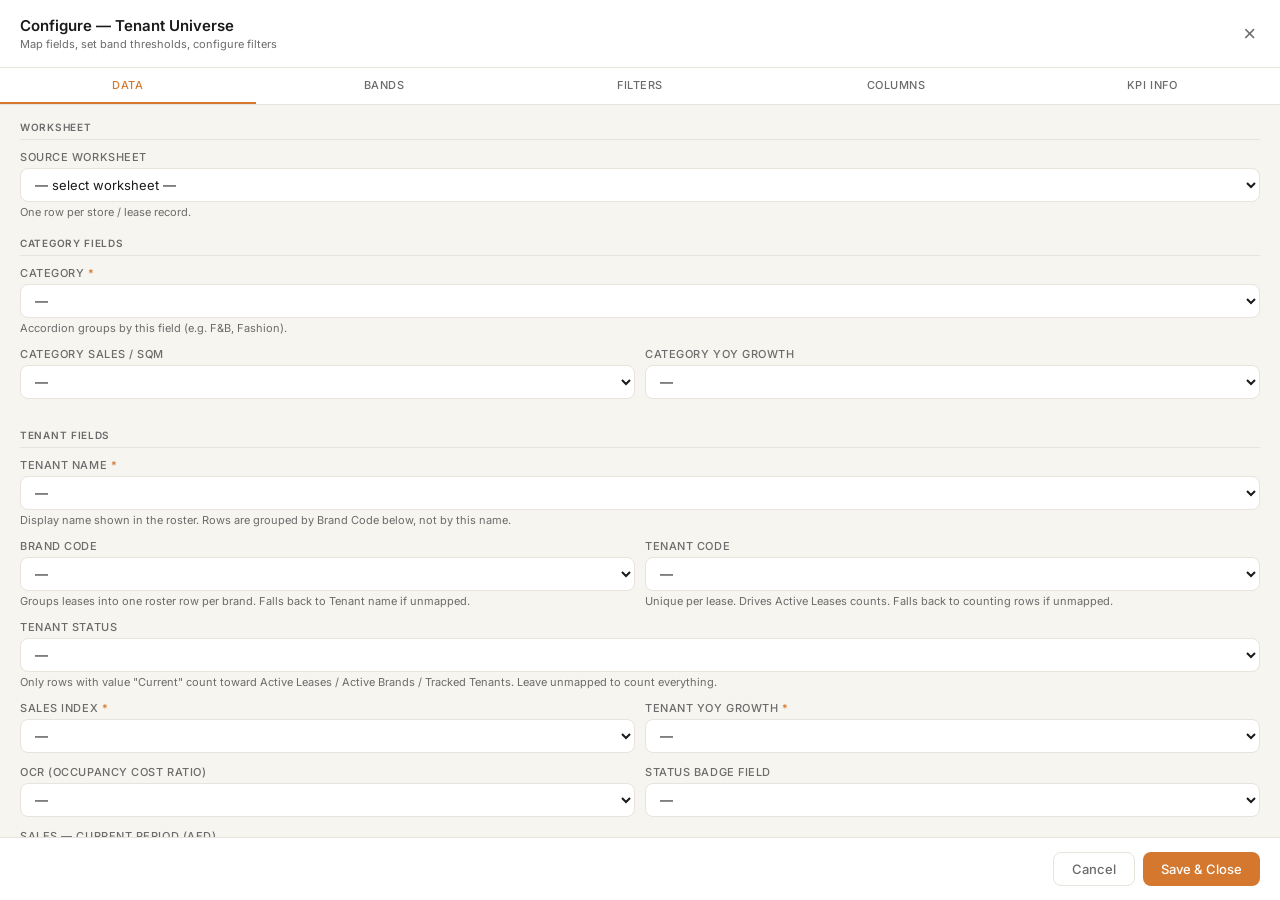
<file: dialog.html>
<!DOCTYPE html>
<html lang="en">
<head>
  <meta charset="UTF-8" />
  <meta name="viewport" content="width=device-width, initial-scale=1.0" />
  <title>Configure — Tenant Universe</title>
  <link rel="preconnect" href="https://fonts.googleapis.com" />
  <link href="https://fonts.googleapis.com/css2?family=Inter:wght@400;500;600&display=swap" rel="stylesheet" />
  <script src="js/tableau.extensions.1.latest.min.js"></script>
  <link rel="stylesheet" href="dialog.css" />
</head>
<body>
<div id="config-panel">

  <div id="config-header">
    <div>
      <h2>Configure — Tenant Universe</h2>
      <p class="header-sub">Map fields, set band thresholds, configure filters</p>
    </div>
    <button id="config-close" onclick="cancelConfig()">&#215;</button>
  </div>

  <div id="config-tabs">
    <button class="ctab active" data-tab="data">Data</button>
    <button class="ctab" data-tab="bands">Bands</button>
    <button class="ctab" data-tab="filters">Filters</button>
    <button class="ctab" data-tab="columns">Columns</button>
    <button class="ctab" data-tab="kpi-info">KPI Info</button>
  </div>

  <div id="config-body">

    <!-- ── Tab: Data ── -->
    <div class="tab-pane active" id="tab-data">

      <div class="section-title">Worksheet</div>
      <div class="field-group">
        <label for="ws-source">Source worksheet</label>
        <select id="ws-source">
          <option value="">— select worksheet —</option>
        </select>
        <p class="field-hint">One row per store / lease record.</p>
      </div>

      <div class="section-title">Category fields</div>
      <div class="field-group">
        <label for="fld-category">Category <span style="color:var(--accent)">*</span></label>
        <select id="fld-category"><option value="">—</option></select>
        <p class="field-hint">Accordion groups by this field (e.g. F&amp;B, Fashion).</p>
      </div>
      <div class="field-row">
        <div class="field-group">
          <label for="fld-cat-sqft">Category Sales / Sqm</label>
          <select id="fld-cat-sqft"><option value="">—</option></select>
        </div>
        <div class="field-group">
          <label for="fld-cat-yoy">Category YoY growth</label>
          <select id="fld-cat-yoy"><option value="">—</option></select>
        </div>
      </div>

      <div class="section-title">Tenant fields</div>
      <div class="field-group">
        <label for="fld-tenant">Tenant name <span style="color:var(--accent)">*</span></label>
        <select id="fld-tenant"><option value="">—</option></select>
        <p class="field-hint">Display name shown in the roster. Rows are grouped by Brand Code below, not by this name.</p>
      </div>
      <div class="field-row">
        <div class="field-group">
          <label for="fld-brand-code">Brand Code</label>
          <select id="fld-brand-code"><option value="">—</option></select>
          <p class="field-hint">Groups leases into one roster row per brand. Falls back to Tenant name if unmapped.</p>
        </div>
        <div class="field-group">
          <label for="fld-tenant-code">Tenant Code</label>
          <select id="fld-tenant-code"><option value="">—</option></select>
          <p class="field-hint">Unique per lease. Drives Active Leases counts. Falls back to counting rows if unmapped.</p>
        </div>
      </div>
      <div class="field-group">
        <label for="fld-tenant-status">Tenant Status</label>
        <select id="fld-tenant-status"><option value="">—</option></select>
        <p class="field-hint">Only rows with value "Current" count toward Active Leases / Active Brands / Tracked Tenants. Leave unmapped to count everything.</p>
      </div>
      <div class="field-row">
        <div class="field-group">
          <label for="fld-sales-index">Sales index <span style="color:var(--accent)">*</span></label>
          <select id="fld-sales-index"><option value="">—</option></select>
        </div>
        <div class="field-group">
          <label for="fld-tenant-yoy">Tenant YoY growth <span style="color:var(--accent)">*</span></label>
          <select id="fld-tenant-yoy"><option value="">—</option></select>
        </div>
      </div>
      <div class="field-row">
        <div class="field-group">
          <label for="fld-ocr">OCR (occupancy cost ratio)</label>
          <select id="fld-ocr"><option value="">—</option></select>
        </div>
        <div class="field-group">
          <label for="fld-status">Status badge field</label>
          <select id="fld-status"><option value="">—</option></select>
        </div>
      </div>
      <div class="field-group">
        <label for="fld-sales-current">Sales — current period (AED)</label>
        <select id="fld-sales-current"><option value="">—</option></select>
        <p class="field-hint">Actual sales value for the tenant, shown in AED millions.</p>
      </div>
      <div class="field-group">
        <label for="fld-sales-per-sqm">Sales / Sqm (AED)</label>
        <select id="fld-sales-per-sqm"><option value="">—</option></select>
        <p class="field-hint">Used for the "By Sales/Sqm" sort button.</p>
      </div>

      <div class="section-title">Portfolio KPI fields</div>
      <p class="field-hint" style="margin-top:-6px;margin-bottom:10px;">Feed the portfolio-wide KPI cards. These are per-unit values, summed across every row (not deduped per tenant).</p>
      <div class="field-row">
        <div class="field-group">
          <label for="fld-sales-prior">Sales — prior period (AED)</label>
          <select id="fld-sales-prior"><option value="">—</option></select>
        </div>
        <div class="field-group">
          <label for="fld-mat-rent">MAT Rent (AED)</label>
          <select id="fld-mat-rent"><option value="">—</option></select>
        </div>
      </div>

      <div class="section-title">Store fields</div>
      <div class="field-row">
        <div class="field-group">
          <label for="fld-location">Location <span style="color:var(--accent)">*</span></label>
          <select id="fld-location"><option value="">—</option></select>
        </div>
        <div class="field-group">
          <label for="fld-level">Level / unit</label>
          <select id="fld-level"><option value="">—</option></select>
        </div>
      </div>
      <div class="field-row">
        <div class="field-group">
          <label for="fld-lease-end">Lease end date</label>
          <select id="fld-lease-end"><option value="">—</option></select>
        </div>
        <div class="field-group">
          <label for="fld-sqm">Store area (sqm)</label>
          <select id="fld-sqm"><option value="">—</option></select>
        </div>
      </div>
      <div class="field-row">
        <div class="field-group">
          <label for="fld-lease-value">Lease value (AED)</label>
          <select id="fld-lease-value"><option value="">—</option></select>
        </div>
        <div class="field-group">
          <label for="fld-store-status">Store status</label>
          <select id="fld-store-status"><option value="">—</option></select>
        </div>
      </div>
      <div class="field-group">
        <label for="fld-store-count">Store count</label>
        <select id="fld-store-count"><option value="">—</option></select>
        <p class="field-hint">Number of stores/units for the tenant. If left unmapped, falls back to counting rows per tenant.</p>
      </div>

    </div><!-- /tab-data -->

    <!-- ── Tab: Bands ── -->
    <div class="tab-pane" id="tab-bands">

      <p style="font-size:12px;color:var(--text-muted);margin-bottom:14px;line-height:1.5;">
        Sales Index bars are colored based on these thresholds. A value of 100 = portfolio average.
      </p>

      <div class="band-row">
        <div class="band-swatch" id="band-high-swatch" style="background:#2E7D32;"></div>
        <span class="band-label">High performance</span>
        <span style="font-size:12px;color:var(--text-muted);white-space:nowrap;">Sales Index ≥</span>
        <input type="number" id="band-high-threshold" value="130" min="1" step="1" />
        <span class="band-desc">Green</span>
      </div>

      <div class="band-row">
        <div class="band-swatch" id="band-mid-swatch" style="background:#D4782F;"></div>
        <span class="band-label">Medium performance</span>
        <span style="font-size:12px;color:var(--text-muted);white-space:nowrap;">Sales Index ≥</span>
        <input type="number" id="band-mid-threshold" value="100" min="0" step="1" />
        <span class="band-desc">Orange</span>
      </div>

      <div class="band-row" style="opacity:.7;">
        <div class="band-swatch" style="background:#C62828;"></div>
        <span class="band-label">Low performance</span>
        <span style="font-size:12px;color:var(--text-muted);white-space:nowrap;">Sales Index &lt; medium</span>
        <span style="flex:0 0 80px;text-align:center;font-size:13px;color:var(--text-muted);">auto</span>
        <span class="band-desc">Red</span>
      </div>

      <p style="font-size:11px;color:var(--text-muted);margin-top:14px;">
        High threshold must be greater than Medium threshold.
      </p>

    </div><!-- /tab-bands -->

    <!-- ── Tab: Filters ── -->
    <div class="tab-pane" id="tab-filters">

      <div class="section-title">Date filter</div>

      <div class="toggle-row">
        <div>
          <div class="toggle-label">Enable date filter pill</div>
          <div class="toggle-desc">Adds a date range pill to the filter bar.</div>
        </div>
        <label class="toggle">
          <input type="checkbox" id="date-filter-enabled" />
          <span class="toggle-slider"></span>
        </label>
      </div>

      <div id="date-filter-settings" style="display:none;margin-top:12px;">
        <div class="field-row">
          <div class="field-group">
            <label for="date-filter-field">Date source field</label>
            <select id="date-filter-field">
              <option value="">— select field —</option>
              <option value="leaseEndField">Lease End Date</option>
            </select>
            <p class="field-hint">Field whose values are filtered by the date range.</p>
          </div>
          <div class="field-group">
            <label for="date-filter-label">Pill label</label>
            <input type="text" id="date-filter-label" value="Date" placeholder="Date" />
          </div>
        </div>
        <div class="field-group">
          <label for="date-filter-default">Default preset</label>
          <select id="date-filter-default">
            <option value="all">All Time</option>
            <option value="last7">Last 7 days</option>
            <option value="last14">Last 14 days</option>
            <option value="last30">Last 30 days</option>
            <option value="last60">Last 60 days</option>
            <option value="last90">Last 90 days</option>
            <option value="mtd">Month to Date</option>
            <option value="qtd">Quarter to Date</option>
            <option value="ytd">Year to Date</option>
          </select>
        </div>
      </div>

      <div class="section-title" style="margin-top:20px;">Category filters</div>
      <p style="font-size:12px;color:var(--text-muted);margin-bottom:10px;line-height:1.5;">
        Add pill filters for dimension fields. Up to 6 filters. Users can multi-select values.
      </p>

      <div class="filter-list" id="filter-list"></div>

      <div class="add-stage-row">
        <button type="button" id="add-filter-btn">+ Add filter</button>
      </div>

    </div><!-- /tab-filters -->

    <!-- ── Tab: Columns ── -->
    <div class="tab-pane" id="tab-columns">

      <p style="font-size:12px;color:var(--text-muted);margin-bottom:14px;line-height:1.5;">
        Rename the roster table's column headers, and show/hide each column. Tenant and Primary Location always stay visible.
        Hiding a column doesn't affect its sort button or KPI calculations — display only.
      </p>

      <div class="field-row">
        <div class="field-group">
          <label for="lbl-tenant">Tenant</label>
          <input type="text" id="lbl-tenant" value="Tenant" placeholder="Tenant" />
        </div>
        <div class="field-group">
          <label for="lbl-location">Primary Location</label>
          <input type="text" id="lbl-location" value="Primary Location" placeholder="Primary Location" />
        </div>
      </div>
      <div class="field-row">
        <div class="field-group">
          <label for="lbl-sales-index" style="display:flex;align-items:center;justify-content:space-between;">
            <span>Sales Index</span>
            <input type="checkbox" id="vis-sales-index" checked style="margin:0;" />
          </label>
          <input type="text" id="lbl-sales-index" value="Sales Index" placeholder="Sales Index" />
        </div>
        <div class="field-group">
          <label for="lbl-sales-current" style="display:flex;align-items:center;justify-content:space-between;">
            <span>Sales (AED)</span>
            <input type="checkbox" id="vis-sales-current" checked style="margin:0;" />
          </label>
          <input type="text" id="lbl-sales-current" value="Sales (AED)" placeholder="Sales (AED)" />
        </div>
      </div>
      <div class="field-row">
        <div class="field-group">
          <label for="lbl-sales-per-sqm" style="display:flex;align-items:center;justify-content:space-between;">
            <span>Sales/Sqm</span>
            <input type="checkbox" id="vis-sales-per-sqm" checked style="margin:0;" />
          </label>
          <input type="text" id="lbl-sales-per-sqm" value="Sales/Sqm" placeholder="Sales/Sqm" />
        </div>
        <div class="field-group">
          <label for="lbl-yoy" style="display:flex;align-items:center;justify-content:space-between;">
            <span>YoY Growth</span>
            <input type="checkbox" id="vis-yoy" checked style="margin:0;" />
          </label>
          <input type="text" id="lbl-yoy" value="YoY Growth" placeholder="YoY Growth" />
        </div>
      </div>
      <div class="field-row">
        <div class="field-group">
          <label for="lbl-ocr" style="display:flex;align-items:center;justify-content:space-between;">
            <span>OCR</span>
            <input type="checkbox" id="vis-ocr" checked style="margin:0;" />
          </label>
          <input type="text" id="lbl-ocr" value="OCR" placeholder="OCR" />
        </div>
        <div class="field-group">
          <label for="lbl-stores" style="display:flex;align-items:center;justify-content:space-between;">
            <span>Stores</span>
            <input type="checkbox" id="vis-stores" checked style="margin:0;" />
          </label>
          <input type="text" id="lbl-stores" value="Stores" placeholder="Stores" />
        </div>
      </div>
      <div class="field-group">
        <label for="lbl-status" style="display:flex;align-items:center;justify-content:space-between;">
          <span>Status</span>
          <input type="checkbox" id="vis-status" checked style="margin:0;" />
        </label>
        <input type="text" id="lbl-status" value="Status" placeholder="Status" />
      </div>

    </div><!-- /tab-columns -->

    <!-- ── Tab: KPI Info ── -->
    <div class="tab-pane" id="tab-kpi-info">

      <div class="section-title">KPI Card Tooltips</div>
      <p style="font-size:12px;color:var(--text-muted);margin-bottom:10px;line-height:1.5;">
        Shown when a user hovers the "i" icon on each KPI card. Leave blank to use the default text.
      </p>

      <div class="field-group">
        <label>Assets</label>
        <textarea id="tip-assets" rows="3" placeholder="Count of distinct locations (malls/properties) across the portfolio — a physical site count, not filtered by tenant status."></textarea>
      </div>
      <div class="field-group">
        <label>Active Leases</label>
        <textarea id="tip-active-leases" rows="3" placeholder="Count of distinct Tenant Codes among rows where Tenant Status = Current. Falls back to counting every row if Tenant Code isn't mapped."></textarea>
      </div>
      <div class="field-group">
        <label>Active Brands</label>
        <textarea id="tip-active-brands" rows="3" placeholder="Count of distinct Brand Codes with at least one Current-status lease. Falls back to counting distinct tenant names if Brand Code isn't mapped."></textarea>
      </div>
      <div class="field-group">
        <label>MAT Sales</label>
        <textarea id="tip-mat-sales" rows="3" placeholder="MAT = Moving Annual Turnover — sum of Sales (AED) across all rows. The % shown is (MAT Sales − Sales Prior Period) ÷ Sales Prior Period."></textarea>
      </div>
      <div class="field-group">
        <label>Portfolio OCR</label>
        <textarea id="tip-portfolio-ocr" rows="3" placeholder="OCR = Occupancy Cost Ratio — total MAT Rent divided by total Sales (AED) across the portfolio."></textarea>
      </div>
      <div class="field-group">
        <label>Avg Sales/Sqm</label>
        <textarea id="tip-avg-sales-per-sqm" rows="3" placeholder="Total Sales (AED) divided by total Store Area (sqm) across the portfolio."></textarea>
      </div>

    </div><!-- /tab-kpi-info -->

  </div><!-- /config-body -->

  <div id="config-footer">
    <button class="form-btn secondary" onclick="cancelConfig()">Cancel</button>
    <button class="form-btn" id="save-btn" onclick="saveAndClose()">Save &amp; Close</button>
  </div>

</div>
<script src="js/dialog.js"></script>
</body>
</html>
</file>
<file: dialog.css>
/* ── Aldar palette ─────────────────────────────────────────────────────────── */
:root {
  --bg:             #F7F5F0;
  --surface:        #FFFFFF;
  --surface2:       #F0EDE8;
  --border:         #E8E4DD;
  --accent:         #D4782F;
  --text:           #1A1A1A;
  --text-secondary: #4A4A4A;
  --text-muted:     #6B6B6B;
  --danger:         #C62828;
  --radius:         8px;
  --font:           'Inter', -apple-system, BlinkMacSystemFont, 'Segoe UI', sans-serif;
}

*, *::before, *::after { box-sizing: border-box; margin: 0; padding: 0; }

html, body {
  height: 100%;
  font-family: var(--font);
  background: var(--bg);
  color: var(--text);
  font-size: 13px;
  overflow: hidden;
}

#config-panel {
  display: flex;
  flex-direction: column;
  height: 100vh;
}

/* ── Header ────────────────────────────────────────────────────────────────── */
#config-header {
  display: flex;
  align-items: center;
  justify-content: space-between;
  padding: 16px 20px;
  background: var(--surface);
  border-bottom: 1px solid var(--border);
  flex-shrink: 0;
}
#config-header h2 { font-size: 15px; font-weight: 600; }
.header-sub { font-size: 11px; color: var(--text-muted); margin-top: 2px; }

#config-close {
  background: none; border: none; color: var(--text-muted);
  font-size: 22px; line-height: 1; cursor: pointer; padding: 0 4px;
  transition: color .15s;
}
#config-close:hover { color: var(--text); }

/* ── Tabs ──────────────────────────────────────────────────────────────────── */
#config-tabs {
  display: flex;
  background: var(--surface);
  border-bottom: 1px solid var(--border);
  flex-shrink: 0;
}
.ctab {
  flex: 1; padding: 10px 4px; text-align: center;
  font-size: 11px; font-weight: 500; color: var(--text-muted);
  cursor: pointer; border-bottom: 2px solid transparent;
  transition: color .15s, border-color .15s;
  text-transform: uppercase; letter-spacing: .05em;
  border-top: none; border-left: none; border-right: none;
  background: none; font-family: var(--font);
}
.ctab.active { color: var(--accent); border-bottom-color: var(--accent); }
.ctab:hover:not(.active) { color: var(--text-secondary); }

/* ── Body ──────────────────────────────────────────────────────────────────── */
#config-body {
  flex: 1;
  overflow-y: auto;
  padding: 16px 20px;
}
#config-body::-webkit-scrollbar { width: 6px; }
#config-body::-webkit-scrollbar-track { background: transparent; }
#config-body::-webkit-scrollbar-thumb { background: var(--border); border-radius: 3px; }
#config-body::-webkit-scrollbar-thumb:hover { background: #c8c0b5; }

.tab-pane { display: none; }
.tab-pane.active { display: block; }

/* ── Section titles ────────────────────────────────────────────────────────── */
.section-title {
  font-size: 10px; font-weight: 600; text-transform: uppercase;
  letter-spacing: .07em; color: var(--text-muted);
  margin: 18px 0 10px;
  padding-bottom: 6px;
  border-bottom: 1px solid var(--border);
}
.section-title:first-child { margin-top: 0; }

/* ── Form fields ───────────────────────────────────────────────────────────── */
.field-group { margin-bottom: 12px; }
.field-group label {
  display: block; font-size: 11px; font-weight: 500;
  color: var(--text-muted); text-transform: uppercase;
  letter-spacing: .05em; margin-bottom: 4px;
}
.field-hint { font-size: 11px; color: var(--text-muted); margin-top: 3px; }
.field-group input[type="text"],
.field-group input[type="number"],
.field-group select,
.field-group textarea {
  width: 100%;
  background: var(--surface);
  border: 1px solid var(--border);
  color: var(--text);
  font-size: 13px;
  font-family: var(--font);
  padding: 7px 10px;
  border-radius: var(--radius);
  outline: none;
  transition: border-color .15s, box-shadow .15s;
}
.field-group textarea { resize: vertical; }
.field-group input:focus,
.field-group select:focus,
.field-group textarea:focus {
  border-color: var(--accent);
  box-shadow: 0 0 0 3px rgba(212,120,47,.12);
}
.field-row {
  display: grid; grid-template-columns: 1fr 1fr; gap: 10px;
}

/* ── Toggle rows ───────────────────────────────────────────────────────────── */
.toggle-row {
  display: flex; align-items: center; justify-content: space-between;
  padding: 10px 0; border-bottom: 1px solid var(--border);
}
.toggle-row:last-child { border-bottom: none; }
.toggle-label { font-size: 13px; color: var(--text); }
.toggle-desc  { font-size: 11px; color: var(--text-muted); margin-top: 1px; }

.toggle {
  position: relative; width: 38px; height: 20px;
  display: inline-block; flex-shrink: 0;
}
.toggle input { opacity: 0; width: 0; height: 0; }
.toggle-slider {
  position: absolute; inset: 0;
  background: var(--surface2); border: 1px solid var(--border);
  border-radius: 20px; cursor: pointer; transition: background .2s;
}
.toggle-slider::before {
  content: ''; position: absolute;
  width: 14px; height: 14px; left: 2px; top: 2px;
  background: var(--text-muted); border-radius: 50%;
  transition: transform .2s, background .2s;
}
.toggle input:checked + .toggle-slider { background: var(--accent); border-color: var(--accent); }
.toggle input:checked + .toggle-slider::before { transform: translateX(18px); background: #fff; }

/* ── Filter manager ────────────────────────────────────────────────────────── */
.filter-list { display: flex; flex-direction: column; gap: 5px; margin-bottom: 10px; }
.filter-item {
  display: grid;
  grid-template-columns: 1fr 1fr 100px 28px;
  align-items: center;
  gap: 6px;
  background: var(--surface);
  border: 1px solid var(--border);
  border-radius: 6px;
  padding: 7px 8px;
}
.filter-item input[type="text"] {
  width: 100%; border: 1px solid var(--border); border-radius: var(--radius);
  padding: 5px 8px; font-size: 12px; font-family: var(--font);
  color: var(--text); background: var(--surface2); outline: none;
}
.filter-item input[type="text"]:focus { border-color: var(--accent); }
.filter-item select {
  width: 100%; border: 1px solid var(--border); border-radius: var(--radius);
  padding: 5px 8px; font-size: 12px; font-family: var(--font);
  color: var(--text); background: var(--surface2); outline: none;
}
.filter-item select:focus { border-color: var(--accent); }

/* ── Buttons ───────────────────────────────────────────────────────────────── */
.form-btn {
  background: var(--accent); color: #fff; border: none;
  padding: 8px 18px; border-radius: var(--radius);
  font-size: 13px; font-family: var(--font); font-weight: 500;
  cursor: pointer; white-space: nowrap; transition: opacity .15s;
}
.form-btn:hover { opacity: .88; }
.form-btn:disabled { opacity: .5; cursor: not-allowed; }
.form-btn.secondary {
  background: var(--surface); color: var(--text-muted);
  border: 1px solid var(--border);
}
.form-btn.secondary:hover { color: var(--text); border-color: var(--accent); background: var(--surface2); }

.add-stage-row { display: flex; gap: 8px; }
.add-stage-row button {
  padding: 7px 14px; font-size: 13px; border: 1px solid var(--accent);
  background: #fff; color: var(--accent); border-radius: var(--radius);
  cursor: pointer; font-weight: 600; font-family: var(--font);
}
.add-stage-row button:hover { background: var(--accent); color: #fff; }

.del-btn {
  background: none; border: none; cursor: pointer; color: var(--text-muted);
  font-size: 18px; padding: 0 2px; line-height: 1;
}
.del-btn:hover { color: var(--danger); }

/* ── Footer ────────────────────────────────────────────────────────────────── */
#config-footer {
  padding: 14px 20px;
  border-top: 1px solid var(--border);
  display: flex; gap: 8px; justify-content: flex-end;
  background: var(--surface);
  flex-shrink: 0;
}

/* ── Display tab — threshold band rows ─────────────────────────────────────── */
.band-row {
  display: flex; align-items: center; gap: 10px;
  padding: 10px 12px; background: var(--surface);
  border: 1px solid var(--border); border-radius: var(--radius);
  margin-bottom: 8px;
}
.band-swatch {
  width: 14px; height: 14px; border-radius: 3px; flex-shrink: 0;
}
.band-label { font-size: 12px; color: var(--text); flex: 1; }
.band-row input[type="number"] {
  width: 80px; padding: 5px 8px; font-size: 13px; font-family: var(--font);
  border: 1px solid var(--border); border-radius: var(--radius);
  background: var(--surface2); color: var(--text); outline: none;
  text-align: center;
}
.band-row input[type="number"]:focus { border-color: var(--accent); }
.band-desc { font-size: 11px; color: var(--text-muted); width: 70px; text-align: right; }
</file>
